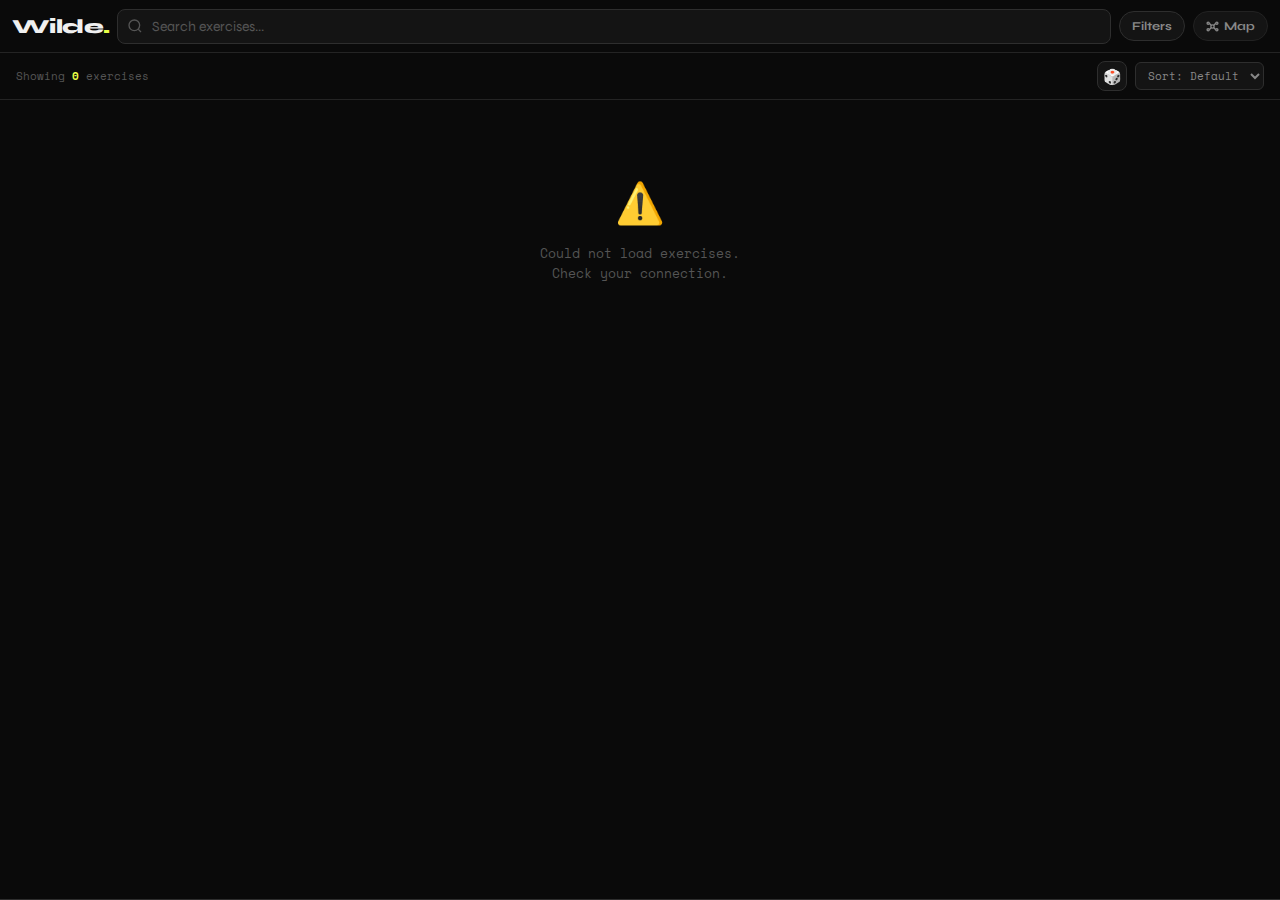
<file: index.html>
<!DOCTYPE html>
<html lang="en">
<head>
<meta charset="UTF-8">
<meta name="viewport" content="width=device-width, initial-scale=1.0, maximum-scale=1.0">
<meta name="apple-mobile-web-app-capable" content="yes">
<meta name="apple-mobile-web-app-status-bar-style" content="black-translucent">
<meta name="apple-mobile-web-app-title" content="Wilde">
<meta name="theme-color" content="#0a0a0a">
<title>Wilde</title>
<link rel="preconnect" href="https://fonts.googleapis.com">
<link href="https://fonts.googleapis.com/css2?family=Space+Mono:wght@400;700&family=Syne:wght@400;600;700;800&display=swap" rel="stylesheet">
<style>
:root {
  --bg: #0a0a0a;
  --surface: #141414;
  --surface2: #1e1e1e;
  --border: #242424;
  --border2: #2e2e2e;
  --text: #f0f0f0;
  --muted: #555;
  --muted2: #888;
  --accent: #e8ff47;
  --heart: #ff4d6d;
}
* { box-sizing: border-box; margin: 0; padding: 0; -webkit-tap-highlight-color: transparent; }
html, body { background: var(--bg); color: var(--text); font-family: 'Syne', sans-serif; min-height: 100vh; }
body { overflow-x: hidden; }

/* BACK TO TOP */
#backToTop {
  position: fixed;
  bottom: 24px;
  right: 16px;
  z-index: 350;
  width: 36px; height: 36px;
  background: var(--surface2);
  border: 1px solid var(--border2);
  border-radius: 10px;
  display: flex; align-items: center; justify-content: center;
  cursor: pointer;
  opacity: 0;
  pointer-events: none;
  transition: opacity 0.2s, transform 0.2s, bottom 0.35s cubic-bezier(0.4,0,0.2,1);
  color: var(--muted2);
}
#backToTop.visible { opacity: 1; pointer-events: auto; }
#backToTop.tray-up { bottom: 170px; }
#backToTop:hover { color: var(--accent); border-color: var(--accent); transform: translateY(-2px); }
#backToTop:active { transform: scale(0.92); }
#backToTop svg { width: 16px; height: 16px; }

/* INSTALL BANNER */
#installBanner { display: none; position: fixed; bottom: 0; left: 0; right: 0; z-index: 9999; background: var(--accent); color: #0a0a0a; padding: 16px 20px; gap: 12px; align-items: center; font-family: 'Space Mono', monospace; font-size: 13px; border-top: 2px solid #0a0a0a; }
#installBanner.show { display: flex; }
#installBanner .bt { flex: 1; line-height: 1.5; }
#installBanner .bt strong { display: block; font-size: 14px; margin-bottom: 2px; }
#installBanner button { background: #0a0a0a; color: var(--accent); border: none; padding: 8px 14px; border-radius: 6px; font-family: 'Space Mono', monospace; font-size: 12px; font-weight: 700; cursor: pointer; white-space: nowrap; }

/* HEADER */
header { position: sticky; top: 0; z-index: 100; background: var(--bg); border-bottom: 1px solid var(--border); padding: 0 12px; }
.header-top { display: flex; align-items: center; height: 52px; gap: 8px; }
.logo { font-family: 'Syne', sans-serif; font-weight: 800; font-size: 20px; letter-spacing: -0.03em; color: var(--text); flex-shrink: 0; cursor: pointer; user-select: none; }
.logo span { color: var(--accent); }

.search-wrap { flex: 1; min-width: 0; position: relative; }
.search-wrap svg { position: absolute; left: 10px; top: 50%; transform: translateY(-50%); color: var(--muted); width: 16px; height: 16px; pointer-events: none; }
#searchInput { width: 100%; background: var(--surface); border: 1px solid var(--border2); border-radius: 8px; padding: 8px 12px 8px 34px; color: var(--text); font-family: 'Syne', sans-serif; font-size: 14px; outline: none; transition: border-color 0.15s; }
#searchInput:focus { border-color: var(--accent); }
#searchInput::placeholder { color: var(--muted); }

/* FILTER TOGGLE PILL */
.filter-toggle-btn { padding: 7px 12px; border-radius: 999px; font-size: 12px; font-weight: 700; cursor: pointer; border: 1.5px solid var(--border2); background: var(--surface); color: var(--muted2); font-family: 'Syne', sans-serif; white-space: nowrap; flex-shrink: 0; transition: all 0.15s; display: flex; align-items: center; gap: 5px; }
.filter-toggle-btn:hover { color: var(--text); border-color: var(--border2); }
.filter-toggle-btn.active { background: var(--surface2); color: var(--text); border-color: var(--accent); }
.filter-toggle-btn .filter-dot { width: 6px; height: 6px; border-radius: 50%; background: var(--accent); display: none; flex-shrink: 0; }
.filter-toggle-btn.has-filters .filter-dot { display: block; }

/* FILTER DRAWER */
#filterDrawer { 
  background: var(--bg); 
  overflow: hidden; 
  max-height: 0; 
  transition: max-height 0.3s cubic-bezier(0.4,0,0.2,1), border-bottom-width 0.3s; 
  border-bottom: 0px solid var(--border);
  position: sticky;
  top: 53px;
  z-index: 99;
}
#filterDrawer.open { max-height: 600px; border-bottom: 1px solid var(--border); }

/* FILTER */
.filter-section { background: var(--bg); }
.filter-label { font-family: 'Space Mono', monospace; font-size: 9px; color: var(--muted); text-transform: uppercase; letter-spacing: 0.1em; padding: 8px 20px 0; }
.filter-row { display: flex; gap: 6px; padding: 8px 16px 10px; flex-wrap: wrap; }
#muscleRow { max-height: 96px; overflow-y: auto; scrollbar-width: none; }
#muscleRow::-webkit-scrollbar { display: none; }
.pill { padding: 5px 14px; border-radius: 999px; font-size: 12px; font-weight: 700; cursor: pointer; border: 1.5px solid var(--border); white-space: nowrap; transition: all 0.15s; background: var(--surface); color: var(--muted2); flex-shrink: 0; }
.pill:hover { color: var(--text); border-color: var(--border2); }
.pill.active { background: var(--accent); color: #0a0a0a; border-color: var(--accent); }
.pill.region-upper.active { background: #60a5fa; border-color: #60a5fa; color: #000; }
.pill.region-core.active { background: #34d399; border-color: #34d399; color: #000; }
.pill.region-lower.active { background: #f472b6; border-color: #f472b6; color: #000; }
.pill.diff-novice.active { background: #4ade80; border-color: #4ade80; color: #000; }
.pill.diff-beginner.active { background: #a3e635; border-color: #a3e635; color: #000; }
.pill.diff-intermediate.active { background: #facc15; border-color: #facc15; color: #000; }
.pill.diff-advanced.active { background: #fb923c; border-color: #fb923c; color: #000; }
.pill.diff-expert.active { background: #f87171; border-color: #f87171; color: #000; }
.pill.diff-master.active { background: #e879f9; border-color: #e879f9; color: #000; }

/* EDIT MODE INDICATOR */
#editModeBar { 
  display: none; 
  position: fixed; 
  top: 0; left: 0; right: 0; 
  z-index: 9998; 
  background: var(--accent); 
  color: #0a0a0a; 
  padding: 6px 16px; 
  font-family: 'Space Mono', monospace; 
  font-size: 11px; 
  font-weight: 700; 
  align-items: center; 
  justify-content: space-between;
  gap: 12px;
}
#editModeBar.show { display: flex; }
#editModeBar .em-label { display: flex; align-items: center; gap: 6px; }
#editModeBar .em-dot { width: 6px; height: 6px; border-radius: 50%; background: #0a0a0a; animation: emPulse 1.2s ease-in-out infinite; }
@keyframes emPulse { 0%,100%{opacity:1} 50%{opacity:0.3} }
#editModeBar .em-exit { background: #0a0a0a; color: var(--accent); border: none; padding: 4px 12px; border-radius: 5px; font-family: 'Space Mono', monospace; font-size: 10px; font-weight: 700; cursor: pointer; white-space: nowrap; }
#editModeBar .em-exit:hover { opacity: 0.8; }

/* FAVORITES PILL */
.pill.fav-pill { display: flex; align-items: center; gap: 5px; }
.pill.fav-pill svg { width: 11px; height: 11px; flex-shrink: 0; }
.pill.fav-pill.active { background: var(--heart); border-color: var(--heart); color: #fff; }
.pill.fav-pill.active svg { fill: #fff; stroke: #fff; }

/* RESULTS BAR */
.results-bar { display: flex; align-items: center; gap: 8px; padding: 8px 16px; border-bottom: 1px solid var(--border); }
.results-count { font-family: 'Space Mono', monospace; font-size: 11px; color: var(--muted); flex: 1; }
.results-count strong { color: var(--accent); }
.sort-select { background: var(--surface); border: 1px solid var(--border2); border-radius: 6px; padding: 4px 8px; color: var(--muted2); font-family: 'Space Mono', monospace; font-size: 11px; outline: none; cursor: pointer; }

/* ROULETTE BUTTON — now lives in results bar */
.roulette-btn { 
  width: 30px; height: 30px;
  display: flex; align-items: center; justify-content: center;
  border-radius: 8px; font-size: 15px; cursor: pointer; 
  border: 1.5px solid var(--border2); background: var(--surface); 
  flex-shrink: 0; transition: all 0.18s; 
  padding: 0; line-height: 1;
}
.roulette-btn:hover { border-color: var(--accent); background: var(--surface2); transform: scale(1.08); }
.roulette-btn:active { transform: scale(0.9); }
@keyframes rouletteSpin { 0%{transform:rotate(0deg) scale(1)} 50%{transform:rotate(360deg) scale(1.2)} 100%{transform:rotate(360deg) scale(1)} }
.roulette-btn.spinning { animation: rouletteSpin 0.45s ease; pointer-events: none; }

/* LIST */
#listContainer { padding: 12px 16px 140px; }

.ex-card { 
  background: var(--surface); 
  border: 1px solid var(--border); 
  border-radius: 10px; 
  margin-bottom: 8px; 
  overflow: hidden; 
  transition: border-color 0.15s; 
  cursor: pointer; 
}
.ex-card.expanded {
  border-color: var(--border2);
  background: #161616;
}

.ex-card-main { 
  display: flex; 
  align-items: flex-start; 
  padding: 12px 14px; 
  gap: 12px; 
}

.muscle-bar { 
  width: 3px; 
  height: 38px; 
  border-radius: 2px; 
  flex-shrink: 0; 
  margin-top: 2px; 
}

.ex-info { flex: 1; min-width: 0; }

.ex-name { 
  font-size: 14px; 
  font-weight: 700; 
  line-height: 1.3; 
  margin-bottom: 4px; 
  display: -webkit-box;
  -webkit-line-clamp: 2;
  -webkit-box-orient: vertical;
  overflow: hidden;
}
.ex-card.expanded .ex-name {
  display: block;
  overflow: visible;
  -webkit-line-clamp: unset;
}

.ex-sub { display: flex; gap: 6px; align-items: center; flex-wrap: wrap; }
.ex-sub .tag { display: inline-flex; align-items: center; justify-content: center; }
.tag { font-family: 'Space Mono', monospace; font-size: 10px; padding: 2px 7px; border-radius: 4px; display: inline-flex; align-items: center; line-height: 1.4; }
.tag-muscle { background: rgba(255,255,255,0.07); color: var(--muted2); }

.tag-diff.novice { background: rgba(74,222,128,0.12); color: #4ade80; }
.tag-diff.beginner { background: rgba(163,230,53,0.12); color: #a3e635; }
.tag-diff.intermediate { background: rgba(250,204,21,0.12); color: #facc15; }
.tag-diff.advanced { background: rgba(251,146,60,0.12); color: #fb923c; }
.tag-diff.expert { background: rgba(248,113,113,0.12); color: #f87171; }
.tag-diff.master { background: rgba(232,121,249,0.12); color: #e879f9; }

.tag-equip { background: rgba(255,255,255,0.04); color: var(--muted); }
.ex-right { display: flex; align-items: center; gap: 6px; flex-shrink: 0; margin-top: 2px; }
.yt-icon { opacity: 0.5; flex-shrink: 0; }
.ex-card.expanded .yt-icon { display: none; }
/* Hide add-session and map btn on collapsed cards; show only when expanded */
.ex-card:not(.expanded) .add-session-btn { display: none; }
.ex-card:not(.expanded) .map-btn { display: none; }
/* Hide chevron entirely */
.chevron { display: none; }
/* MAP BUTTON (on card) */
.map-btn {
  background: none;
  border: none;
  cursor: pointer;
  padding: 4px;
  border-radius: 6px;
  display: flex;
  align-items: center;
  justify-content: center;
  transition: transform 0.15s, color 0.15s;
  flex-shrink: 0;
  color: var(--muted2);
}
.map-btn:hover { transform: scale(1.2); color: var(--accent); }
.map-btn:active { transform: scale(0.9); }
.map-btn svg { width: 16px; height: 16px; }
/* HEART BUTTON */
.heart-btn {
  background: none;
  border: none;
  cursor: pointer;
  padding: 4px;
  border-radius: 6px;
  display: flex;
  align-items: center;
  justify-content: center;
  transition: transform 0.15s;
  flex-shrink: 0;
}
.heart-btn:hover { transform: scale(1.2); }
.heart-btn:active { transform: scale(0.9); }
.heart-btn svg { width: 20px; height: 20px; min-width: 18px; min-height: 18px; transition: all 0.2s; }
.heart-btn.favorited svg { fill: var(--heart); stroke: var(--heart); filter: drop-shadow(0 0 4px rgba(255,77,109,0.5)); }
.heart-btn:not(.favorited) svg { fill: none; stroke: var(--muted2); }
/* Pop animation when favoriting */
@keyframes heartPop {
  0%   { transform: scale(1); }
  40%  { transform: scale(1.35); }
  70%  { transform: scale(0.9); }
  100% { transform: scale(1); }
}
.heart-btn.pop { animation: heartPop 0.35s ease forwards; }

/* DETAIL */
.ex-detail { display: none; padding: 0 14px 14px; border-top: 1px solid var(--border); }
.ex-card.expanded .ex-detail { display: block; }
.detail-grid { display: grid; grid-template-columns: 1fr 1fr; gap: 10px; margin-top: 12px; }
.detail-item label { font-family: 'Space Mono', monospace; font-size: 9px; text-transform: uppercase; letter-spacing: 0.1em; color: var(--muted); display: block; margin-bottom: 3px; }
.detail-item p { font-size: 13px; font-weight: 600; color: var(--text); }
.detail-item.full { grid-column: 1 / -1; }
.detail-item-empty { visibility: hidden; }
.video-btn { margin-top: 12px; display: flex; align-items: center; gap: 8px; background: #ff0000; color: white; padding: 10px 16px; border-radius: 8px; font-family: 'Space Mono', monospace; font-size: 12px; font-weight: 700; cursor: pointer; border: none; width: 100%; justify-content: center; text-decoration: none; transition: background 0.15s; }
.video-btn:hover { background: #cc0000; }
.no-video { margin-top: 10px; font-family: 'Space Mono', monospace; font-size: 11px; color: var(--muted); }

/* MUSCLE DIAGRAM */
.muscle-diagram-wrap {
  grid-column: 1 / -1;
  display: flex;
  gap: 0;
  align-items: flex-start;
  margin-top: 10px;
  padding: 12px 4px 10px;
  border-radius: 10px;
  background: #080808;
  border: 1px solid #1a1a1a;
}
.diagram-col {
  display: flex;
  flex-direction: column;
  align-items: center;
  gap: 6px;
  flex: 1;
  min-width: 0;
}
.diagram-col svg {
  width: 100%;
  max-width: 120px;
  height: auto;
  display: block;
}
.diagram-label {
  font-family: 'Space Mono', monospace;
  font-size: 8px;
  text-transform: uppercase;
  letter-spacing: 0.14em;
  color: #383838;
  text-align: center;
}
/* All polygons default to a very dark, barely-visible grey */
.body-svg polygon {
  fill: #1f1f1f;
  stroke: none;
  transition: fill 0.2s ease, filter 0.2s ease;
}
/* The single active muscle lights up in neon yellow */
.body-svg polygon.hi {
  fill: #e8ff47;
  filter: drop-shadow(0 0 5px rgba(232,255,71,0.5));
}
/* Dim the irrelevant view */
.diagram-col.dim { opacity: 0.18; }
.diagram-divider {
  width: 1px;
  background: #1c1c1c;
  align-self: stretch;
  margin: 6px 0;
  flex-shrink: 0;
}

/* INLINE EDIT FORM (edit mode on cards) */
.edit-mode-card { border-color: rgba(232,255,71,0.2) !important; }
.edit-mode-card .ex-card-main { cursor: pointer; }
.edit-mode-detail { padding: 0 14px 14px; border-top: 1px solid #2a2a0a; }
.inline-edit-grid {
  display: grid;
  grid-template-columns: 1fr 1fr;
  gap: 8px;
  margin-top: 12px;
}
.inline-field { display: flex; flex-direction: column; gap: 3px; }
.inline-field.full { grid-column: 1 / -1; }
.inline-field label {
  font-family: 'Space Mono', monospace;
  font-size: 9px;
  text-transform: uppercase;
  letter-spacing: 0.08em;
  color: var(--muted);
}
.inline-field input, .inline-field select {
  background: #1a1a0d;
  border: 1px solid #333320;
  border-radius: 6px;
  padding: 7px 9px;
  color: var(--text);
  font-family: 'Syne', sans-serif;
  font-size: 13px;
  outline: none;
  transition: border-color 0.15s;
  width: 100%;
}
.inline-field input:focus, .inline-field select:focus { border-color: var(--accent); }
.inline-field select option { background: #1a1a0d; }
.inline-edit-actions {
  display: flex;
  gap: 8px;
  margin-top: 10px;
}
.inline-save-btn {
  flex: 1;
  padding: 9px;
  background: var(--accent);
  color: #0a0a0a;
  border: none;
  border-radius: 7px;
  font-family: 'Space Mono', monospace;
  font-size: 11px;
  font-weight: 700;
  cursor: pointer;
  transition: opacity 0.15s;
}
.inline-save-btn:hover { opacity: 0.85; }
.inline-delete-btn {
  padding: 9px 14px;
  background: rgba(239,68,68,0.1);
  color: #f87171;
  border: 1px solid rgba(239,68,68,0.2);
  border-radius: 7px;
  font-family: 'Space Mono', monospace;
  font-size: 11px;
  cursor: pointer;
  transition: all 0.15s;
}
.inline-delete-btn:hover { background: rgba(239,68,68,0.2); }

/* LOADING */
.loading-state { text-align: center; padding: 60px 20px; color: var(--muted); font-family: 'Space Mono', monospace; font-size: 13px; }
.spinner { width: 32px; height: 32px; border: 3px solid var(--border2); border-top-color: var(--accent); border-radius: 50%; animation: spin 0.8s linear infinite; margin: 0 auto 16px; }
@keyframes spin { to { transform: rotate(360deg); } }
.empty-state { text-align: center; padding: 60px 20px; color: var(--muted); font-family: 'Space Mono', monospace; font-size: 13px; }
.empty-state .big { font-size: 40px; margin-bottom: 12px; }
.load-more-btn { display: block; width: 100%; padding: 14px; background: var(--surface); border: 1px solid var(--border2); border-radius: 10px; color: var(--muted2); font-family: 'Space Mono', monospace; font-size: 12px; cursor: pointer; text-align: center; margin-top: 8px; transition: all 0.15s; }
.load-more-btn:hover { border-color: var(--accent); color: var(--accent); }

/* PIN MODAL */
#pinModal { display: none; position: fixed; inset: 0; z-index: 9000; background: rgba(0,0,0,0.9); backdrop-filter: blur(8px); align-items: center; justify-content: center; }
#pinModal.open { display: flex; }
.pin-box { background: var(--surface); border: 1px solid var(--border2); border-radius: 16px; padding: 32px; width: 300px; text-align: center; }
.pin-box h3 { font-size: 18px; font-weight: 800; margin-bottom: 8px; }
.pin-box p { font-size: 12px; color: var(--muted2); font-family: 'Space Mono', monospace; margin-bottom: 20px; }
.pin-box input { width: 100%; background: var(--surface2); border: 1px solid var(--border2); border-radius: 8px; padding: 12px; color: var(--text); font-family: 'Syne', sans-serif; font-size: 16px; outline: none; text-align: center; letter-spacing: 0.1em; margin-bottom: 12px; transition: border-color 0.15s; }
.pin-box input:focus { border-color: var(--accent); }
.pin-box input.error { border-color: #f87171; animation: shake 0.3s; }
@keyframes shake { 0%,100%{transform:translateX(0)} 25%{transform:translateX(-6px)} 75%{transform:translateX(6px)} }
.pin-btn { width: 100%; padding: 12px; background: var(--accent); color: #0a0a0a; border: none; border-radius: 8px; font-family: 'Syne', sans-serif; font-size: 14px; font-weight: 700; cursor: pointer; margin-bottom: 8px; }
.pin-cancel { background: none; border: none; color: var(--muted2); font-family: 'Space Mono', monospace; font-size: 11px; cursor: pointer; width: 100%; padding: 6px; }

/* EDIT PANEL */
#editPanel { display: none; position: fixed; inset: 0; z-index: 500; background: rgba(0,0,0,0.85); backdrop-filter: blur(4px); overflow-y: auto; padding: 20px; }
#editPanel.open { display: flex; flex-direction: column; align-items: center; }
.edit-panel-inner { background: var(--surface); border: 1px solid var(--border2); border-radius: 16px; width: 100%; max-width: 600px; padding: 24px; margin: auto; }
.edit-panel-header { display: flex; align-items: center; justify-content: space-between; margin-bottom: 20px; }
.edit-panel-header h2 { font-size: 18px; font-weight: 800; }
.edit-panel-header h2 span { color: var(--accent); }
.close-btn { width: 32px; height: 32px; background: var(--surface2); border: 1px solid var(--border2); border-radius: 8px; color: var(--text); cursor: pointer; display: flex; align-items: center; justify-content: center; font-size: 18px; }
.edit-mode-tabs { display: flex; gap: 6px; margin-bottom: 20px; }
.mode-tab { flex: 1; padding: 8px; background: var(--surface2); border: 1px solid var(--border); border-radius: 8px; color: var(--muted2); font-family: 'Space Mono', monospace; font-size: 11px; cursor: pointer; text-align: center; transition: all 0.15s; }
.mode-tab.active { background: var(--accent); color: #0a0a0a; border-color: var(--accent); }
.form-group { margin-bottom: 14px; }
.form-group label { display: block; font-family: 'Space Mono', monospace; font-size: 10px; text-transform: uppercase; letter-spacing: 0.08em; color: var(--muted2); margin-bottom: 5px; }
.form-group input, .form-group select { width: 100%; background: var(--surface2); border: 1px solid var(--border2); border-radius: 8px; padding: 10px 12px; color: var(--text); font-family: 'Syne', sans-serif; font-size: 14px; outline: none; transition: border-color 0.15s; }
.form-group input:focus, .form-group select:focus { border-color: var(--accent); }
.form-group select option { background: var(--surface2); }
.form-row { display: grid; grid-template-columns: 1fr 1fr; gap: 10px; }
.btn-primary { width: 100%; padding: 12px; background: var(--accent); color: #0a0a0a; border: none; border-radius: 8px; font-family: 'Syne', sans-serif; font-size: 14px; font-weight: 700; cursor: pointer; margin-top: 4px; transition: opacity 0.15s; }
.btn-primary:hover { opacity: 0.85; }
.btn-danger { width: 100%; padding: 10px; background: rgba(239,68,68,0.12); color: #f87171; border: 1px solid rgba(239,68,68,0.2); border-radius: 8px; font-family: 'Space Mono', monospace; font-size: 12px; cursor: pointer; margin-top: 8px; transition: all 0.15s; }
.btn-danger:hover { background: rgba(239,68,68,0.2); }
.edit-search-results { max-height: 280px; overflow-y: auto; margin-bottom: 14px; }
.edit-result-item { padding: 10px 12px; border-radius: 8px; background: var(--surface2); margin-bottom: 6px; cursor: pointer; border: 1px solid transparent; transition: all 0.15s; }
.edit-result-item:hover { border-color: var(--accent); }
.edit-result-item .eri-name { font-size: 13px; font-weight: 600; }
.edit-result-item .eri-sub { font-size: 11px; color: var(--muted2); font-family: 'Space Mono', monospace; margin-top: 2px; }

/* TOAST */
.toast { position: fixed; bottom: 80px; left: 50%; transform: translateX(-50%); background: var(--accent); color: #0a0a0a; padding: 10px 20px; border-radius: 8px; font-family: 'Space Mono', monospace; font-size: 12px; font-weight: 700; z-index: 9999; opacity: 0; transition: opacity 0.3s, bottom 0.35s cubic-bezier(0.4,0,0.2,1); pointer-events: none; white-space: nowrap; max-width: calc(100vw - 32px); text-align: center; }
.toast.tray-up { bottom: 180px; }
.toast.show { opacity: 1; }
.toast.heart-toast { background: var(--heart); color: #fff; }
.toast.roulette-toast { pointer-events: auto; cursor: pointer; white-space: normal; word-break: break-word; display: flex; align-items: center; gap: 8px; }
.toast.roulette-toast::after { content: '↓'; font-size: 14px; flex-shrink: 0; }
.toast.roulette-toast:active { filter: brightness(0.9); }

/* SESSION TRAY */
#sessionTray {
  position: fixed;
  bottom: 0; left: 0; right: 0;
  z-index: 400;
  background: #0f0f0f;
  border-top: 1px solid var(--border2);
  padding: 0 16px;
  max-height: 0;
  overflow: hidden;
  transition: max-height 0.35s cubic-bezier(0.4,0,0.2,1), padding 0.35s;
  backdrop-filter: blur(12px);
}
#sessionTray.visible {
  max-height: 320px;
  padding: 14px 16px 20px;
}
.tray-header {
  display: flex;
  align-items: center;
  justify-content: space-between;
  margin-bottom: 10px;
}
.tray-title {
  font-family: 'Space Mono', monospace;
  font-size: 10px;
  text-transform: uppercase;
  letter-spacing: 0.14em;
  color: var(--muted2);
  display: flex;
  align-items: center;
  gap: 8px;
}
.tray-title .tray-count {
  background: var(--accent);
  color: #0a0a0a;
  font-size: 10px;
  font-weight: 700;
  border-radius: 999px;
  padding: 1px 7px;
  font-family: 'Space Mono', monospace;
}
.tray-actions {
  display: flex;
  gap: 6px;
  align-items: center;
}
.tray-share-btn {
  background: var(--accent);
  color: #0a0a0a;
  border: none;
  border-radius: 7px;
  padding: 7px 14px;
  font-family: 'Space Mono', monospace;
  font-size: 11px;
  font-weight: 700;
  cursor: pointer;
  display: flex;
  align-items: center;
  gap: 6px;
  transition: opacity 0.15s, transform 0.15s;
}
.tray-share-btn:hover { opacity: 0.85; }
.tray-share-btn:active { transform: scale(0.96); }
.tray-clear-btn {
  background: none;
  border: 1px solid var(--border2);
  border-radius: 7px;
  color: var(--muted2);
  padding: 7px 10px;
  font-family: 'Space Mono', monospace;
  font-size: 11px;
  cursor: pointer;
  transition: color 0.15s, border-color 0.15s;
}
.tray-clear-btn:hover { color: #f87171; border-color: #f87171; }
.tray-list {
  display: flex;
  flex-direction: column;
  gap: 5px;
  max-height: 200px;
  overflow-y: auto;
  overflow-x: hidden;
  scrollbar-width: none;
  -webkit-overflow-scrolling: touch;
}
.tray-list::-webkit-scrollbar { display: none; }
.tray-item {
  display: flex;
  align-items: center;
  gap: 10px;
  background: var(--surface);
  border: 1px solid var(--border);
  border-radius: 8px;
  padding: 8px 10px;
  animation: traySlideIn 0.22s ease;
  cursor: pointer;
  transition: border-color 0.15s;
  touch-action: manipulation;
  -webkit-tap-highlight-color: rgba(255,255,255,0.05);
  user-select: none;
}
.tray-item:hover { border-color: var(--border2); }
.tray-item:active { background: var(--surface2); }
@keyframes traySlideIn {
  from { opacity: 0; transform: translateY(8px); }
  to   { opacity: 1; transform: translateY(0); }
}
.tray-item-num {
  font-family: 'Space Mono', monospace;
  font-size: 10px;
  color: var(--accent);
  flex-shrink: 0;
  min-width: 16px;
}
.tray-item-name {
  flex: 1;
  font-size: 13px;
  font-weight: 600;
  white-space: nowrap;
  overflow: hidden;
  text-overflow: ellipsis;
}
.tray-item-remove {
  background: none;
  border: none;
  color: var(--muted);
  cursor: pointer;
  padding: 2px 4px;
  border-radius: 4px;
  font-size: 14px;
  line-height: 1;
  transition: color 0.15s;
  flex-shrink: 0;
}
.tray-item-remove:hover { color: #f87171; }

/* ADD TO SESSION BUTTON */
.add-session-btn {
  background: none;
  border: none;
  cursor: pointer;
  padding: 4px;
  border-radius: 6px;
  display: flex;
  align-items: center;
  justify-content: center;
  transition: transform 0.15s;
  flex-shrink: 0;
  color: var(--muted2);
}
.add-session-btn:hover { transform: scale(1.2); color: var(--accent); }
.add-session-btn:active { transform: scale(0.9); }
.add-session-btn svg { width: 18px; height: 18px; transition: all 0.2s; }
.add-session-btn.in-session { color: var(--accent); }
.add-session-btn.in-session svg { filter: drop-shadow(0 0 4px rgba(232,255,71,0.5)); }
@keyframes addPop {
  0%   { transform: scale(1) rotate(0deg); }
  40%  { transform: scale(1.4) rotate(15deg); }
  70%  { transform: scale(0.9) rotate(-5deg); }
  100% { transform: scale(1) rotate(0deg); }
}
.add-session-btn.pop { animation: addPop 0.35s ease forwards; }

/* ── VISUAL EXPLORER ──────────────────────────────────────────────────────── */
#explorerOverlay {
  display: none;
  position: fixed;
  inset: 0;
  z-index: 300;
  background: #050505;
  flex-direction: column;
  overflow: hidden;
}
#explorerOverlay.open { display: flex; }

.explorer-header {
  display: flex;
  align-items: center;
  justify-content: space-between;
  padding: 0 16px;
  height: 56px;
  border-bottom: 1px solid #1a1a1a;
  flex-shrink: 0;
  background: #050505;
  position: relative;
  z-index: 10;
}
.explorer-title {
  font-family: 'Space Mono', monospace;
  font-size: 10px;
  text-transform: uppercase;
  letter-spacing: 0.18em;
  color: #444;
  display: flex;
  align-items: center;
  gap: 8px;
}
.explorer-title::before {
  content: '';
  display: block;
  width: 6px; height: 6px;
  border-radius: 50%;
  background: var(--accent);
  box-shadow: 0 0 8px var(--accent);
  animation: explorerPulse 2s ease-in-out infinite;
}
@keyframes explorerPulse {
  0%, 100% { opacity: 1; box-shadow: 0 0 8px var(--accent); }
  50%       { opacity: 0.4; box-shadow: 0 0 2px var(--accent); }
}
.explorer-back-btn {
  display: flex;
  align-items: center;
  gap: 6px;
  background: none;
  border: 1px solid #222;
  border-radius: 8px;
  color: #666;
  padding: 6px 12px;
  font-family: 'Space Mono', monospace;
  font-size: 11px;
  cursor: pointer;
  transition: color 0.15s, border-color 0.15s;
}
.explorer-back-btn:hover { color: var(--text); border-color: #444; }

.explorer-search-wrap {
  flex: 1;
  max-width: 280px;
  position: relative;
  margin: 0 12px;
}
.explorer-search-wrap svg {
  position: absolute;
  left: 9px;
  top: 50%;
  transform: translateY(-50%);
  color: #444;
  width: 14px; height: 14px;
  pointer-events: none;
}
#explorerSearch {
  width: 100%;
  background: #111;
  border: 1px solid #1e1e1e;
  border-radius: 8px;
  padding: 6px 10px 6px 30px;
  color: var(--text);
  font-family: 'Space Mono', monospace;
  font-size: 11px;
  outline: none;
  transition: border-color 0.15s;
}
#explorerSearch:focus { border-color: #333; }
#explorerSearch::placeholder { color: #333; }

/* CANVAS AREA */
.explorer-canvas {
  flex: 1;
  position: relative;
  overflow: hidden;
  display: flex;
  align-items: center;
  justify-content: center;
}

/* SVG connector lines */
.explorer-lines {
  position: absolute;
  inset: 0;
  width: 100%;
  height: 100%;
  pointer-events: none;
  z-index: 1;
}
.explorer-line {
  stroke: #222;
  stroke-width: 1;
  fill: none;
  stroke-dasharray: 3 7;
  opacity: 0;
  animation: lineReveal 0.5s ease forwards;
}
.explorer-line.regression { stroke: #1e2e28; }
.explorer-line.progression { stroke: #003a5c; }
.explorer-line.variation   { stroke: #3d3200; }
@keyframes lineReveal {
  from { opacity: 0; }
  to   { opacity: 1; }
}

/* NODES */
.explorer-node {
  position: absolute;
  transform: translate(-50%, -50%);
  cursor: pointer;
  z-index: 2;
}

#explorerNodes {
  position: absolute;
  inset: 0;
  pointer-events: none;
}
#explorerNodes .explorer-node {
  pointer-events: auto;
}

/* CENTER NODE */
.center-node {
  width: 170px;
  background: #0d0d0d;
  border: 1.5px solid #282828;
  border-radius: 14px;
  padding: 16px 14px;
  text-align: center;
  box-shadow: 0 0 30px rgba(232,255,71,0.03), 0 0 0 1px rgba(232,255,71,0.05);
  animation: centerAppear 0.4s cubic-bezier(0.34,1.56,0.64,1) forwards;
}
@keyframes centerAppear {
  from { opacity: 0; transform: translate(-50%, -50%) scale(0.75); }
  to   { opacity: 1; transform: translate(-50%, -50%) scale(1); }
}
.center-node .cn-accent-bar {
  height: 2px;
  border-radius: 1px;
  margin: 0 auto 10px;
  width: 32px;
}
.center-node .cn-name {
  font-family: 'Syne', sans-serif;
  font-size: 13px;
  font-weight: 800;
  line-height: 1.35;
  color: var(--text);
  margin-bottom: 8px;
}
.center-node .cn-tags {
  display: flex;
  gap: 4px;
  justify-content: center;
  flex-wrap: wrap;
  margin-bottom: 10px;
}
.center-node .cn-tag {
  font-family: 'Space Mono', monospace;
  font-size: 9px;
  padding: 2px 6px;
  border-radius: 4px;
  background: rgba(255,255,255,0.05);
  color: #666;
  text-transform: uppercase;
  letter-spacing: 0.05em;
}
.center-node .cn-tag.diff-tag { color: inherit; }
.center-node .cn-actions {
  display: flex;
  gap: 6px;
  justify-content: center;
}
.center-node .cn-btn {
  flex: 1;
  padding: 5px 0;
  border-radius: 6px;
  font-family: 'Space Mono', monospace;
  font-size: 9px;
  font-weight: 700;
  cursor: pointer;
  border: none;
  transition: opacity 0.15s;
}
.center-node .cn-btn:hover { opacity: 0.75; }
.center-node .cn-btn.add-btn {
  background: var(--accent);
  color: #0a0a0a;
}
.center-node .cn-btn.add-btn.in-session {
  background: rgba(232,255,71,0.15);
  color: var(--accent);
}
.center-node .cn-btn.fav-btn {
  background: #161616;
  color: #555;
  border: 1px solid #222;
}
.center-node .cn-btn.fav-btn.favorited {
  color: var(--heart);
  border-color: rgba(255,77,109,0.3);
}

/* SATELLITE NODES */
.satellite-node {
  animation: satelliteAppear 0.4s cubic-bezier(0.34,1.56,0.64,1) forwards;
  opacity: 0;
}
@keyframes satelliteAppear {
  from { opacity: 0; transform: translate(-50%, -50%) scale(0.6); }
  to   { opacity: 1; transform: translate(-50%, -50%) scale(1); }
}
.satellite-node:nth-child(2) { animation-delay: 0.05s; }
.satellite-node:nth-child(3) { animation-delay: 0.1s; }
.satellite-node:nth-child(4) { animation-delay: 0.15s; }
.satellite-node:nth-child(5) { animation-delay: 0.2s; }
.satellite-node:nth-child(6) { animation-delay: 0.25s; }
.satellite-node:nth-child(7) { animation-delay: 0.3s; }

.sat-inner {
  width: 110px;
  height: 84px;
  background: #0d0d0d;
  border: 1px solid #1e1e1e;
  border-radius: 10px;
  padding: 9px 9px 7px;
  text-align: center;
  transition: border-color 0.18s, box-shadow 0.18s, transform 0.18s;
  display: flex;
  flex-direction: column;
  align-items: center;
  justify-content: center;
  gap: 3px;
}
.sat-inner:hover {
  border-color: #2e2e2e;
  transform: scale(1.06);
}
.satellite-node.type-regression .sat-inner:hover { border-color: #2a3830; box-shadow: 0 0 14px rgba(100,160,130,0.08); }
.satellite-node.type-progression .sat-inner:hover { border-color: #003a5c; box-shadow: 0 0 14px rgba(0,191,255,0.12); }
.satellite-node.type-variation .sat-inner:hover   { border-color: #3d3200; box-shadow: 0 0 14px rgba(255,215,0,0.12); }

.sat-inner .sat-type-label {
  font-family: 'Space Mono', monospace;
  font-size: 8px;
  text-transform: uppercase;
  letter-spacing: 0.1em;
  margin-bottom: 5px;
}
.type-regression .sat-type-label { color: #5a9e82; }
.type-progression .sat-type-label { color: #00BFFF; }
.type-variation   .sat-type-label { color: #FFD700; }

.sat-inner .sat-name {
  font-family: 'Syne', sans-serif;
  font-size: 11px;
  font-weight: 700;
  line-height: 1.3;
  color: #ccc;
}
.sat-inner .sat-diff {
  font-family: 'Space Mono', monospace;
  font-size: 9px;
  margin-top: 2px;
  color: #444;
  text-transform: uppercase;
  letter-spacing: 0.05em;
}

/* EMPTY SATELLITE PLACEHOLDER */
.sat-empty .sat-inner {
  border-style: dashed;
  border-color: #191919;
}
.sat-empty .sat-name { color: #333; font-style: italic; font-size: 10px; }

/* LEGEND BAR */
.explorer-legend {
  display: flex;
  align-items: center;
  justify-content: center;
  gap: 20px;
  padding: 10px 16px;
  border-top: 1px solid #111;
  flex-shrink: 0;
  background: #050505;
}
.legend-item {
  display: flex;
  align-items: center;
  gap: 6px;
  font-family: 'Space Mono', monospace;
  font-size: 9px;
  text-transform: uppercase;
  letter-spacing: 0.1em;
  color: #333;
}
.legend-dot {
  width: 6px; height: 6px;
  border-radius: 50%;
  flex-shrink: 0;
}

/* EXPLORER SEARCH DROPDOWN */
.explorer-dropdown {
  position: absolute;
  top: calc(100% + 4px);
  left: 0; right: 0;
  background: #111;
  border: 1px solid #222;
  border-radius: 8px;
  overflow: hidden;
  z-index: 20;
  box-shadow: 0 8px 24px rgba(0,0,0,0.6);
  max-height: 220px;
  overflow-y: auto;
}
.explorer-dropdown-item {
  padding: 8px 12px;
  cursor: pointer;
  transition: background 0.1s;
  border-bottom: 1px solid #1a1a1a;
}
.explorer-dropdown-item:last-child { border-bottom: none; }
.explorer-dropdown-item:hover { background: #1a1a1a; }
.explorer-dropdown-item .edi-name { font-size: 12px; font-weight: 600; color: var(--text); }
.explorer-dropdown-item .edi-sub { font-family: 'Space Mono', monospace; font-size: 9px; color: #555; margin-top: 2px; }

/* EXPLORER TOGGLE BUTTON in header */
.explorer-btn {
  padding: 7px 12px;
  border-radius: 999px;
  font-size: 12px;
  font-weight: 700;
  cursor: pointer;
  border: 1.5px solid #222;
  background: var(--surface);
  color: var(--muted2);
  font-family: 'Syne', sans-serif;
  white-space: nowrap;
  flex-shrink: 0;
  transition: all 0.15s;
  display: flex;
  align-items: center;
  gap: 5px;
}
.explorer-btn:hover { color: var(--text); border-color: #444; }
.explorer-btn.active { background: var(--surface2); color: var(--accent); border-color: var(--accent); }

/* ── WHEEL OF GAINS OVERLAY ─────────────────────────────────────────────── */
#wheelOverlay {
  display: none;
  position: fixed;
  inset: 0;
  z-index: 600;
  background: rgba(0,0,0,0.96);
  backdrop-filter: blur(12px);
  flex-direction: column;
  align-items: center;
  justify-content: center;
  gap: 0;
}
#wheelOverlay.open { display: flex; }

.wheel-header {
  position: absolute;
  top: 0; left: 0; right: 0;
  display: flex;
  align-items: center;
  justify-content: space-between;
  padding: 18px 20px;
  border-bottom: 1px solid #181818;
}
.wheel-title {
  font-family: 'Space Mono', monospace;
  font-size: 10px;
  text-transform: uppercase;
  letter-spacing: 0.22em;
  color: #444;
  display: flex;
  align-items: center;
  gap: 8px;
}
.wheel-title-dot {
  width: 6px; height: 6px;
  border-radius: 50%;
  background: var(--accent);
  box-shadow: 0 0 8px var(--accent);
  flex-shrink: 0;
  animation: wdPulse 1.8s ease-in-out infinite;
}
@keyframes wdPulse { 0%,100%{opacity:1;box-shadow:0 0 8px var(--accent)} 50%{opacity:0.3;box-shadow:0 0 2px var(--accent)} }
.wheel-close-btn {
  background: none;
  border: 1px solid #222;
  border-radius: 8px;
  color: #555;
  padding: 6px 12px;
  font-family: 'Space Mono', monospace;
  font-size: 11px;
  cursor: pointer;
  transition: color 0.15s, border-color 0.15s;
}
.wheel-close-btn:hover { color: var(--text); border-color: #444; }

/* SLOT MACHINE DRUM */
.wheel-drum-wrap {
  position: relative;
  width: min(420px, 92vw);
  margin-top: 0;
}

/* Top/bottom fade masks */
.wheel-drum-wrap::before,
.wheel-drum-wrap::after {
  content: '';
  position: absolute;
  left: 0; right: 0;
  height: 80px;
  z-index: 3;
  pointer-events: none;
}
.wheel-drum-wrap::before {
  top: 0;
  background: linear-gradient(to bottom, rgba(0,0,0,0.96), transparent);
}
.wheel-drum-wrap::after {
  bottom: 0;
  background: linear-gradient(to top, rgba(0,0,0,0.96), transparent);
}

/* The selector bracket */
.wheel-selector {
  position: absolute;
  top: 50%;
  left: 0; right: 0;
  transform: translateY(-50%);
  height: 72px;
  border-top: 1px solid rgba(232,255,71,0.25);
  border-bottom: 1px solid rgba(232,255,71,0.25);
  z-index: 2;
  pointer-events: none;
}
.wheel-selector::before,
.wheel-selector::after {
  content: '';
  position: absolute;
  top: 50%; transform: translateY(-50%);
  width: 4px; height: 4px;
  border-radius: 50%;
  background: var(--accent);
  box-shadow: 0 0 8px var(--accent);
}
.wheel-selector::before { left: 12px; }
.wheel-selector::after  { right: 12px; }

/* Scrolling drum */
.wheel-drum {
  height: 360px;
  overflow: hidden;
  position: relative;
}
.wheel-drum-inner {
  display: flex;
  flex-direction: column;
  will-change: transform;
}

/* Each slot row */
.wheel-slot {
  height: 72px;
  display: flex;
  flex-direction: column;
  align-items: center;
  justify-content: center;
  gap: 4px;
  flex-shrink: 0;
  padding: 0 20px;
  text-align: center;
  transition: opacity 0.1s;
}
.wheel-slot-name {
  font-family: 'Syne', sans-serif;
  font-weight: 800;
  font-size: 17px;
  color: #ccc;
  line-height: 1.25;
  white-space: nowrap;
  overflow: hidden;
  text-overflow: ellipsis;
  max-width: 100%;
}
.wheel-slot-diff {
  font-family: 'Space Mono', monospace;
  font-size: 9px;
  text-transform: uppercase;
  letter-spacing: 0.12em;
  color: #444;
}

/* Landed state */
.wheel-slot.landed .wheel-slot-name { color: var(--accent); text-shadow: 0 0 20px rgba(232,255,71,0.4); }
.wheel-slot.landed .wheel-slot-diff { color: #888; }

/* RESULT PANEL (shown after landing) */
.wheel-result {
  display: none;
  flex-direction: column;
  align-items: center;
  gap: 12px;
  margin-top: 24px;
  animation: resultReveal 0.4s cubic-bezier(0.34,1.56,0.64,1) forwards;
}
.wheel-result.show { display: flex; }
@keyframes resultReveal {
  from { opacity:0; transform:translateY(10px) scale(0.95); }
  to   { opacity:1; transform:translateY(0) scale(1); }
}
.wheel-result-label {
  font-family: 'Space Mono', monospace;
  font-size: 9px;
  text-transform: uppercase;
  letter-spacing: 0.18em;
  color: #444;
}
.wheel-result-btns {
  display: flex;
  gap: 10px;
}
.wheel-go-btn {
  padding: 11px 24px;
  background: var(--accent);
  color: #0a0a0a;
  border: none;
  border-radius: 9px;
  font-family: 'Space Mono', monospace;
  font-size: 12px;
  font-weight: 700;
  cursor: pointer;
  transition: opacity 0.15s, transform 0.12s;
  display: flex;
  align-items: center;
  gap: 7px;
}
.wheel-go-btn:hover { opacity: 0.85; }
.wheel-go-btn:active { transform: scale(0.96); }
.wheel-spin-again-btn {
  padding: 11px 18px;
  background: none;
  color: #666;
  border: 1px solid #282828;
  border-radius: 9px;
  font-family: 'Space Mono', monospace;
  font-size: 12px;
  cursor: pointer;
  transition: color 0.15s, border-color 0.15s;
  display: flex;
  align-items: center;
  gap: 7px;
}
.wheel-spin-again-btn:hover { color: var(--text); border-color: #444; }

/* SPIN BUTTON */
.wheel-spin-btn {
  margin-top: 28px;
  padding: 14px 40px;
  background: var(--accent);
  color: #0a0a0a;
  border: none;
  border-radius: 10px;
  font-family: 'Space Mono', monospace;
  font-size: 13px;
  font-weight: 700;
  cursor: pointer;
  letter-spacing: 0.06em;
  transition: opacity 0.15s, transform 0.12s;
  display: flex;
  align-items: center;
  gap: 8px;
}
.wheel-spin-btn:hover { opacity: 0.85; }
.wheel-spin-btn:active { transform: scale(0.96); }
.wheel-spin-btn:disabled { opacity: 0.4; pointer-events: none; }

/* pool size badge */
.wheel-pool-label {
  font-family: 'Space Mono', monospace;
  font-size: 9px;
  text-transform: uppercase;
  letter-spacing: 0.14em;
  color: #333;
  margin-top: 12px;
}
.wheel-pool-label strong { color: #555; }

/* HIGHLIGHT FLASH on card */
@keyframes cardGlowFade {
  0%   { box-shadow: 0 0 0 2px var(--accent), 0 0 24px rgba(232,255,71,0.5); border-color: var(--accent); }
  70%  { box-shadow: 0 0 0 2px rgba(232,255,71,0.4), 0 0 12px rgba(232,255,71,0.2); border-color: rgba(232,255,71,0.4); }
  100% { box-shadow: none; border-color: var(--border); }
}
.ex-card.wheel-highlight { animation: cardGlowFade 2.2s ease forwards; }

@media (max-width: 500px) {
  .wheel-slot-name { font-size: 14px; }
  .wheel-drum-wrap { width: 95vw; }
}
  .logo { font-size: 20px; }
  .detail-grid { grid-template-columns: 1fr; }
  .form-row { grid-template-columns: 1fr; }
  .center-node { width: 140px; padding: 12px 10px; }
  .sat-inner { width: 96px; height: 76px; }
  .explorer-search-wrap { display: none; }
}
::-webkit-scrollbar { width: 4px; height: 4px; }
::-webkit-scrollbar-track { background: transparent; }
::-webkit-scrollbar-thumb { background: var(--border2); border-radius: 2px; }
</style>
</head>
<body>

<div id="installBanner">
  <div class="bt">
    <strong>Add to Home Screen</strong>
    iOS: tap Share then "Add to Home Screen" · Android: tap menu then "Add to Home Screen"
  </div>
  <button onclick="dismissBanner()">Got it</button>
</div>

<button id="backToTop" onclick="window.scrollTo({top:0,behavior:'smooth'})" title="Back to top">
  <svg viewBox="0 0 24 24" fill="none" stroke="currentColor" stroke-width="2.5"><polyline points="18 15 12 9 6 15"/></svg>
</button>

<div class="toast" id="toast"></div>

<div id="editModeBar">
  <div class="em-label">
    <div class="em-dot"></div>
    EDIT MODE ACTIVE
  </div>
  <button class="em-exit" onclick="exitEditMode()">✕ Exit Edit Mode</button>
</div>

<header>
  <div class="header-top">
    <div class="logo" id="logoBtn">Wilde<span>.</span></div>
    <div class="search-wrap">
      <svg viewBox="0 0 24 24" fill="none" stroke="currentColor" stroke-width="2"><circle cx="11" cy="11" r="8"/><path d="m21 21-4.35-4.35"/></svg>
      <input type="search" id="searchInput" placeholder="Search exercises..." autocomplete="off" autocorrect="off" spellcheck="false">
    </div>
    <button class="filter-toggle-btn" id="filterToggleBtn" onclick="toggleFilterDrawer()" title="Toggle filters">
      <span class="filter-dot"></span>
      Filters
    </button>
    <button class="explorer-btn" id="explorerBtn" onclick="openExplorer()" title="Visual Explorer">
      <svg width="13" height="13" viewBox="0 0 24 24" fill="none" stroke="currentColor" stroke-width="2.5"><circle cx="12" cy="12" r="3"/><circle cx="4" cy="6" r="2"/><circle cx="20" cy="6" r="2"/><circle cx="4" cy="18" r="2"/><circle cx="20" cy="18" r="2"/><line x1="6" y1="6" x2="10" y2="10"/><line x1="18" y1="6" x2="14" y2="10"/><line x1="6" y1="18" x2="10" y2="14"/><line x1="18" y1="18" x2="14" y2="14"/></svg>
      Map
    </button>
  </div>
</header>

<div id="filterDrawer">
  <div class="filter-section">
    <div class="filter-label">Region</div>
    <div class="filter-row" id="regionRow">
      <div class="pill active" onclick="setRegion('all',this)">All</div>
      <div class="pill region-upper" onclick="setRegion('upper',this)">Upper Body</div>
      <div class="pill region-core" onclick="setRegion('core',this)">Core</div>
      <div class="pill region-lower" onclick="setRegion('lower',this)">Lower Body</div>
    </div>
    <div class="filter-label">Muscle</div>
    <div class="filter-row" id="muscleRow"></div>
    <div class="filter-label">Difficulty</div>
    <div class="filter-row" id="diffRow">
      <div class="pill active" onclick="setDiff('all',this)">All</div>
      <div class="pill diff-novice" onclick="setDiff('Novice',this)">Novice</div>
      <div class="pill diff-beginner" onclick="setDiff('Beginner',this)">Beginner</div>
      <div class="pill diff-intermediate" onclick="setDiff('Intermediate',this)">Intermediate</div>
      <div class="pill diff-advanced" onclick="setDiff('Advanced',this)">Advanced</div>
      <div class="pill diff-expert" onclick="setDiff('Expert',this)">Expert</div>
      <div class="pill diff-master" onclick="setDiff('Master',this)">Master</div>
    </div>
    <div class="filter-label">Saved</div>
    <div class="filter-row" id="favRow">
      <div class="pill fav-pill" id="favPill" onclick="toggleFavFilter(this)">
        <svg viewBox="0 0 24 24" stroke="currentColor" stroke-width="2.5" fill="none">
          <path d="M20.84 4.61a5.5 5.5 0 0 0-7.78 0L12 5.67l-1.06-1.06a5.5 5.5 0 0 0-7.78 7.78l1.06 1.06L12 21.23l7.78-7.78 1.06-1.06a5.5 5.5 0 0 0 0-7.78z"/>
        </svg>
        Favorites
      </div>
    </div>
  </div>
</div>

<div class="results-bar">
  <div class="results-count">Showing <strong id="countDisplay">0</strong> exercises</div>
  <button class="roulette-btn" id="rouletteBtn" onclick="exerciseRoulette()" title="Pick a random exercise">🎲</button>
  <select class="sort-select" id="sortSelect" onchange="render()">
    <option value="default">Sort: Default</option>
    <option value="az">A → Z</option>
    <option value="za">Z → A</option>
    <option value="diff-asc">Easiest first</option>
    <option value="diff-desc">Hardest first</option>
  </select>
</div>

<div id="listContainer">
  <div class="loading-state"><div class="spinner"></div>Loading exercises...</div>
</div>

<!-- PIN MODAL -->
<div id="pinModal">
  <div class="pin-box">
    <h3>Enter Password</h3>
    <p>This area is restricted</p>
    <input type="password" id="pinInput" placeholder="Password" onkeydown="if(event.key==='Enter')checkPin()">
    <button class="pin-btn" onclick="checkPin()">Unlock</button>
    <button class="pin-cancel" onclick="closePinModal()">Cancel</button>
  </div>
</div>

<!-- EDIT PANEL -->
<div id="editPanel">
  <div class="edit-panel-inner">
    <div class="edit-panel-header">
      <h2>Edit <span>Mode</span></h2>
      <button class="close-btn" onclick="closeEdit()">×</button>
    </div>
    <div class="edit-mode-tabs">
      <div class="mode-tab active" onclick="switchEditTab('add',this)">+ Add New</div>
      <div class="mode-tab" onclick="switchEditTab('edit',this)">Edit</div>
      <div class="mode-tab" onclick="switchEditTab('delete',this)">Delete</div>
    </div>
    <div id="editTabContent"></div>
  </div>
</div>

<!-- VISUAL EXPLORER OVERLAY -->
<div id="explorerOverlay">
  <div class="explorer-header">
    <button class="explorer-back-btn" onclick="closeExplorer()">
      <svg width="14" height="14" viewBox="0 0 24 24" fill="none" stroke="currentColor" stroke-width="2.5"><path d="M19 12H5M12 5l-7 7 7 7"/></svg>
      Back
    </button>
    <div class="explorer-search-wrap">
      <svg viewBox="0 0 24 24" fill="none" stroke="currentColor" stroke-width="2"><circle cx="11" cy="11" r="8"/><path d="m21 21-4.35-4.35"/></svg>
      <input type="search" id="explorerSearch" placeholder="Jump to exercise..." autocomplete="off" spellcheck="false">
      <div class="explorer-dropdown" id="explorerDropdown" style="display:none"></div>
    </div>
    <div class="explorer-title">Visual Map</div>
  </div>

  <div class="explorer-canvas" id="explorerCanvas">
    <svg class="explorer-lines" id="explorerLines"></svg>
    <div id="explorerNodes"></div>
  </div>

  <div class="explorer-legend">
    <div class="legend-item"><div class="legend-dot" style="background:#5a9e82"></div>Regression</div>
    <div class="legend-item"><div class="legend-dot" style="background:#00BFFF"></div>Progression</div>
    <div class="legend-item"><div class="legend-dot" style="background:#FFD700"></div>Variation</div>
  </div>
</div>

<!-- WHEEL OF GAINS OVERLAY -->
<div id="wheelOverlay">
  <div class="wheel-header">
    <div class="wheel-title">
      <div class="wheel-title-dot"></div>
      The Wheel of Gains
    </div>
    <button class="wheel-close-btn" onclick="closeWheel()">✕ Close</button>
  </div>

  <div class="wheel-drum-wrap">
    <div class="wheel-selector"></div>
    <div class="wheel-drum" id="wheelDrum">
      <div class="wheel-drum-inner" id="wheelDrumInner"></div>
    </div>
  </div>

  <button class="wheel-spin-btn" id="wheelSpinBtn" onclick="spinWheel()">
    <svg width="14" height="14" viewBox="0 0 24 24" fill="none" stroke="currentColor" stroke-width="2.5"><polyline points="23 4 23 10 17 10"/><path d="M20.49 15a9 9 0 1 1-2.12-9.36L23 10"/></svg>
    SPIN
  </button>

  <div class="wheel-result" id="wheelResult">
    <div class="wheel-result-label">Your exercise awaits —</div>
    <div class="wheel-result-btns">
      <button class="wheel-go-btn" id="wheelGoBtn" onclick="wheelGo()">
        <svg width="13" height="13" viewBox="0 0 24 24" fill="none" stroke="currentColor" stroke-width="2.5"><circle cx="11" cy="11" r="8"/><path d="m21 21-4.35-4.35"/></svg>
        Go to Exercise
      </button>
      <button class="wheel-spin-again-btn" onclick="wheelSpinAgain()">
        <svg width="13" height="13" viewBox="0 0 24 24" fill="none" stroke="currentColor" stroke-width="2.5"><polyline points="23 4 23 10 17 10"/><path d="M20.49 15a9 9 0 1 1-2.12-9.36L23 10"/></svg>
        Spin Again
      </button>
    </div>
  </div>

  <div class="wheel-pool-label" id="wheelPoolLabel"></div>
</div>

<!-- SESSION TRAY -->
<div id="sessionTray">
  <div class="tray-header">
    <div class="tray-title">
      Session
      <span class="tray-count" id="trayCount">0</span>
    </div>
    <div class="tray-actions">
      <button class="tray-clear-btn" onclick="clearSession()">Clear</button>
      <button class="tray-share-btn" onclick="shareSession()">
        <svg width="13" height="13" viewBox="0 0 24 24" fill="none" stroke="currentColor" stroke-width="2.5"><path d="M4 12v8a2 2 0 0 0 2 2h12a2 2 0 0 0 2-2v-8"/><polyline points="16 6 12 2 8 6"/><line x1="12" y1="2" x2="12" y2="15"/></svg>
        Share
      </button>
    </div>
  </div>
  <div class="tray-list" id="trayList"></div>
</div>

<script>
const SUPABASE_URL = 'https://spwoicclxqoxqkfkmcrw.supabase.co';
const SUPABASE_KEY = 'eyJhbGciOiJIUzI1NiIsInR5cCI6IkpXVCJ9.eyJpc3MiOiJzdXBhYmFzZSIsInJlZiI6InNwd29pY2NseHFveHFrZmttY3J3Iiwicm9sZSI6ImFub24iLCJpYXQiOjE3NzE2MzIzNDMsImV4cCI6MjA4NzIwODM0M30.QhrV6CqGMVpCu_ySygeATvF_hvGoGmgYzbocp9A-qX0';
const PASSWORD = 'Wilde';

// ── Anonymous user identity ──────────────────────────────────────────────────
// A random UUID is generated on first visit and persisted in localStorage.
// This scopes favorites to the device without requiring any login.
function getOrCreateUserId() {
  let uid = localStorage.getItem('wilde_uid');
  if (!uid) {
    uid = crypto.randomUUID ? crypto.randomUUID() : 'uid-' + Math.random().toString(36).slice(2) + Date.now();
    localStorage.setItem('wilde_uid', uid);
  }
  return uid;
}
const USER_ID = getOrCreateUserId();

const MUSCLE_REGIONS = {
  upper: ['Chest','Back','Shoulders','Trapezius','Biceps','Triceps','Forearms'],
  core:  ['Core'],
  lower: ['Quads','Hamstrings','Glutes','Calves','Hip Flexors','Abductors','Adductors','Shins'],
};
const MUSCLE_COLORS = {
  Chest:'#60a5fa', Back:'#3b82f6', Shoulders:'#93c5fd', Trapezius:'#7dd3fc',
  Biceps:'#a5b4fc', Triceps:'#818cf8', Forearms:'#c4b5fd', Core:'#34d399',
  Quads:'#f472b6', Hamstrings:'#fb7185', Glutes:'#f43f5e', Calves:'#fda4af',
  'Hip Flexors':'#fb923c', Abductors:'#fbbf24', Adductors:'#f59e0b', Shins:'#facc15',
};
const DIFF_ORDER = ['Novice','Beginner','Intermediate','Advanced','Expert','Master','Legendary','Grand Master'];
const MUSCLES_LIST = ['Abductors','Adductors','Back','Biceps','Calves','Chest','Core','Forearms','Glutes','Hamstrings','Hip Flexors','Quads','Shins','Shoulders','Trapezius','Triceps'];
const DIFFS_LIST = ['Novice','Beginner','Intermediate','Advanced','Expert','Master','Legendary','Grand Master'];

async function sbFetch(path, opts={}) {
  const res = await fetch(SUPABASE_URL + '/rest/v1/' + path, {
    ...opts,
    headers: {
      'apikey': SUPABASE_KEY,
      'Authorization': 'Bearer ' + SUPABASE_KEY,
      'Content-Type': 'application/json',
      'Prefer': opts.prefer || 'return=minimal',
      ...(opts.headers||{})
    }
  });
  if (opts.returnData) return res.json();
  return res;
}

let exercises = [];
let favoriteIds = new Set();   // exercise IDs that are favorited by this user
let sessionList = [];          // workout stacking: array of {id, name, video}
let currentRegion = 'all';
let currentMuscle = 'all';
let currentDiff = 'all';
let currentSearch = '';
let showFavoritesOnly = false;
let displayCount = 40;
let expandedId = null;
let logoTaps = 0;
let logoTimer = null;
let filterDrawerOpen = false;

// FILTER DRAWER
function toggleFilterDrawer() {
  filterDrawerOpen = !filterDrawerOpen;
  const drawer = document.getElementById('filterDrawer');
  const btn = document.getElementById('filterToggleBtn');
  drawer.classList.toggle('open', filterDrawerOpen);
  btn.classList.toggle('active', filterDrawerOpen);
}

function updateFilterToggleState() {
  const btn = document.getElementById('filterToggleBtn');
  if (!btn) return;
  const hasActive = currentRegion !== 'all' || currentMuscle !== 'all' || currentDiff !== 'all' || showFavoritesOnly;
  btn.classList.toggle('has-filters', hasActive);
}

// ── Load all exercises from Supabase (paginated) ─────────────────────────────
async function loadExercises() {
  try {
    let all = [];
    let from = 0;
    const pageSize = 1000;
    while (true) {
      const res = await fetch(SUPABASE_URL + '/rest/v1/exercises?select=*&order=id.asc&limit=' + pageSize + '&offset=' + from, {
        headers: { 'apikey': SUPABASE_KEY, 'Authorization': 'Bearer ' + SUPABASE_KEY, 'Prefer': 'count=none' }
      });
      const batch = await res.json();
      if (!batch || batch.length === 0) break;
      all = all.concat(batch);
      if (batch.length < pageSize) break;
      from += pageSize;
    }
    exercises = all;
    // Randomize default order on every load for fresh discovery
    exercises = exercises.sort(() => Math.random() - 0.5);
    buildMusclePills('all');
    // Load favorites in parallel, then render once both are done
    await loadFavorites();
    render();
  } catch(e) {
    document.getElementById('listContainer').innerHTML = '<div class="empty-state"><div class="big">⚠️</div>Could not load exercises.<br>Check your connection.</div>';
  }
}

// ── Favorites: load ──────────────────────────────────────────────────────────
async function loadFavorites() {
  try {
    const res = await fetch(
      `${SUPABASE_URL}/rest/v1/favorites?select=exercise_id&user_id=eq.${encodeURIComponent(USER_ID)}`,
      { headers: { 'apikey': SUPABASE_KEY, 'Authorization': 'Bearer ' + SUPABASE_KEY } }
    );
    const rows = await res.json();
    favoriteIds = new Set((rows || []).map(r => r.exercise_id));
  } catch(e) {
    // Silently fail — favorites just won't show on this load
    favoriteIds = new Set();
  }
}

// ── Favorites: toggle ────────────────────────────────────────────────────────
async function toggleFavorite(exerciseId, event) {
  // Stop the click from also toggling the card expand
  event.stopPropagation();

  const isFav = favoriteIds.has(exerciseId);

  // Optimistic UI update
  if (isFav) {
    favoriteIds.delete(exerciseId);
  } else {
    favoriteIds.add(exerciseId);
  }

  // Animate the button immediately
  const btn = event.currentTarget;
  btn.classList.toggle('favorited', !isFav);
  btn.classList.add('pop');
  btn.addEventListener('animationend', () => btn.classList.remove('pop'), { once: true });

  // Show toast
  showToast(isFav ? 'Removed from favorites' : '♥ Added to favorites', isFav ? false : true);

  // If we're viewing favorites-only and un-favoriting, re-render to remove the card
  if (showFavoritesOnly && isFav) render();

  // Sync to Supabase
  try {
    if (isFav) {
      await sbFetch(
        `favorites?user_id=eq.${encodeURIComponent(USER_ID)}&exercise_id=eq.${exerciseId}`,
        { method: 'DELETE' }
      );
    } else {
      await sbFetch('favorites', {
        method: 'POST',
        body: JSON.stringify({ user_id: USER_ID, exercise_id: exerciseId }),
        prefer: 'return=minimal'
      });
    }
  } catch(e) {
    // Rollback optimistic update on error
    if (isFav) favoriteIds.add(exerciseId); else favoriteIds.delete(exerciseId);
    btn.classList.toggle('favorited', isFav);
    showToast('Error saving — try again');
  }
}

// ── Favorites: filter pill toggle ────────────────────────────────────────────
function toggleFavFilter(el) {
  showFavoritesOnly = !showFavoritesOnly;
  el.classList.toggle('active', showFavoritesOnly);
  displayCount = 40;
  updateFilterToggleState();
  render();
}

// INSTALL BANNER
function dismissBanner() {
  document.getElementById('installBanner').classList.remove('show');
  localStorage.setItem('wilde_banner','1');
}
if (!localStorage.getItem('wilde_banner')) {
  setTimeout(()=>document.getElementById('installBanner').classList.add('show'), 2000);
}

// LOGO TAP (5 taps = password prompt)
document.getElementById('logoBtn').addEventListener('click', () => {
  logoTaps++;
  clearTimeout(logoTimer);
  if (logoTaps >= 5) { logoTaps = 0; openPinModal(); return; }
  logoTimer = setTimeout(()=>{ logoTaps = 0; }, 1500);
});

// PIN MODAL
function openPinModal() {
  document.getElementById('pinModal').classList.add('open');
  setTimeout(()=>document.getElementById('pinInput').focus(), 100);
}
function closePinModal() {
  document.getElementById('pinModal').classList.remove('open');
  document.getElementById('pinInput').value = '';
}
function checkPin() {
  const val = document.getElementById('pinInput').value;
  if (val === PASSWORD) {
    closePinModal();
    openEdit();
  } else {
    const inp = document.getElementById('pinInput');
    inp.classList.add('error');
    inp.value = '';
    setTimeout(()=>inp.classList.remove('error'), 400);
  }
}

// MUSCLE PILLS
function buildMusclePills(region) {
  const row = document.getElementById('muscleRow');
  let muscles = MUSCLES_LIST;
  if (region !== 'all') muscles = muscles.filter(m => MUSCLE_REGIONS[region]?.includes(m));
  row.innerHTML = `<div class="pill active" onclick="setMuscle('all',this)">All</div>` +
    muscles.map(m=>`<div class="pill" onclick="setMuscle('${m}',this)">${m}</div>`).join('');
}

// FILTERS
function setRegion(r, el) {
  currentRegion = r; currentMuscle = 'all'; displayCount = 40;
  document.querySelectorAll('#regionRow .pill').forEach(p=>p.classList.remove('active')); el.classList.add('active');
  buildMusclePills(r); updateFilterToggleState(); render();
}
function setMuscle(m, el) {
  currentMuscle = m; displayCount = 40;
  document.querySelectorAll('#muscleRow .pill').forEach(p=>p.classList.remove('active')); el.classList.add('active'); updateFilterToggleState(); render();
}
function setDiff(d, el) {
  currentDiff = d; displayCount = 40;
  document.querySelectorAll('#diffRow .pill').forEach(p=>p.classList.remove('active')); el.classList.add('active'); updateFilterToggleState(); render();
}
document.getElementById('searchInput').addEventListener('input', e => {
  currentSearch = e.target.value.trim().toLowerCase(); displayCount = 40; render();
});

// FILTER + SORT
function getFiltered() {
  let list = exercises;
  if (showFavoritesOnly) list = list.filter(e => favoriteIds.has(e.id));
  if (currentRegion !== 'all') list = list.filter(e => MUSCLE_REGIONS[currentRegion]?.includes(e.m));
  if (currentMuscle !== 'all') list = list.filter(e => e.m === currentMuscle);
  if (currentDiff !== 'all') list = list.filter(e => e.d === currentDiff);
  if (currentSearch) list = list.filter(e =>
    (e.n||'').toLowerCase().includes(currentSearch) ||
    (e.m||'').toLowerCase().includes(currentSearch) ||
    (e.s||'').toLowerCase().includes(currentSearch) ||
    (e.e||'').toLowerCase().includes(currentSearch) ||
    (e.mv||'').toLowerCase().includes(currentSearch)
  );
  const sort = document.getElementById('sortSelect').value;
  if (sort==='az') list = [...list].sort((a,b)=>(a.n||'').localeCompare(b.n||''));
  if (sort==='za') list = [...list].sort((a,b)=>(b.n||'').localeCompare(a.n||''));
  if (sort==='diff-asc') list = [...list].sort((a,b)=>DIFF_ORDER.indexOf(a.d)-DIFF_ORDER.indexOf(b.d));
  if (sort==='diff-desc') list = [...list].sort((a,b)=>DIFF_ORDER.indexOf(b.d)-DIFF_ORDER.indexOf(a.d));
  return list;
}

// RENDER
function render() {
  const filtered = getFiltered();
  const shown = filtered.slice(0, displayCount);
  document.getElementById('countDisplay').textContent = filtered.length.toLocaleString();
  const container = document.getElementById('listContainer');
  if (filtered.length === 0) {
    const emptyMsg = showFavoritesOnly
      ? `<div class="empty-state"><div class="big">♡</div>No favorites yet.<br>Tap the heart on any exercise to save it.</div>`
      : `<div class="empty-state"><div class="big">🔍</div>No exercises found.</div>`;
    container.innerHTML = emptyMsg;
    return;
  }
  container.innerHTML = shown.map(ex => renderCard(ex)).join('') +
    (filtered.length > displayCount ? `<button class="load-more-btn" onclick="loadMore()">${filtered.length - displayCount} more exercises — tap to load</button>` : '');
}

// Heart SVG helper
function heartSVG() {
  return `<svg viewBox="0 0 24 24" stroke="currentColor" stroke-width="2.5" fill="none" xmlns="http://www.w3.org/2000/svg">
    <path d="M20.84 4.61a5.5 5.5 0 0 0-7.78 0L12 5.67l-1.06-1.06a5.5 5.5 0 0 0-7.78 7.78l1.06 1.06L12 21.23l7.78-7.78 1.06-1.06a5.5 5.5 0 0 0 0-7.78z"/>
  </svg>`;
}

// ── Anatomical Muscle Diagram ─────────────────────────────────────────────────
// Polygon data sourced from react-body-highlighter (MIT licence, GV79 / HichamELBSI).
// viewBox "0 0 100 200". Each entry: { slugs: [...db-values], points: [...polygon-point-strings] }
// slugs are the Supabase `m` values that map to this muscle group.
// We mark every polygon whose slugs include `primaryMuscle` with class "hi".

const FRONT_MUSCLES = [
  { slugs: ['Chest'],     points: ['51.8367347 41.6326531 51.0204082 55.1020408 57.9591837 57.9591837 67.755102 55.5102041 70.6122449 47.3469388 62.0408163 41.6326531','29.7959184 46.5306122 31.4285714 55.5102041 40.8163265 57.9591837 48.1632653 55.1020408 47.755102 42.0408163 37.5510204 42.0408163'] },
  { slugs: ['Core'],      points: ['56.3265306 59.1836735 57.9591837 64.0816327 58.3673469 77.9591837 58.3673469 92.6530612 56.3265306 98.3673469 55.1020408 104.081633 51.4285714 107.755102 51.0204082 84.4897959 50.6122449 67.3469388 51.0204082 57.1428571','43.6734694 58.7755102 48.5714286 57.1428571 48.9795918 67.3469388 48.5714286 84.4897959 48.1632653 107.346939 44.4897959 103.673469 40.8163265 91.4285714 40.8163265 78.3673469 41.2244898 64.4897959','68.5714286 63.2653061 67.3469388 57.1428571 58.7755102 59.5918367 60 64.0816327 60.4081633 83.2653061 65.7142857 78.7755102 66.5306122 69.7959184','33.877551 78.3673469 33.0612245 71.8367347 31.0204082 63.2653061 32.244898 57.1428571 40.8163265 59.1836735 39.1836735 63.2653061 39.1836735 83.6734694'] },
  { slugs: ['Biceps'],    points: ['16.7346939 68.1632653 17.9591837 71.4285714 22.8571429 66.122449 28.9795918 53.877551 27.755102 49.3877551 20.4081633 55.9183673','71.4285714 49.3877551 70.2040816 54.6938776 76.3265306 66.122449 81.6326531 71.8367347 82.8571429 68.9795918 78.7755102 55.5102041'] },
  { slugs: ['Triceps'],   points: ['69.3877551 55.5102041 69.3877551 61.6326531 75.9183673 72.6530612 77.5510204 70.2040816 75.5102041 67.3469388','22.4489796 69.3877551 29.7959184 55.5102041 29.7959184 60.8163265 22.8571429 73.0612245'] },
  { slugs: ['Forearms'],  points: ['6.12244898 88.5714286 10.2040816 75.1020408 14.6938776 70.2040816 16.3265306 74.2857143 19.1836735 73.4693878 4.48979592 97.5510204 0 100','84.4897959 69.7959184 83.2653061 73.4693878 80 73.0612245 95.1020408 98.3673469 100 100.408163 93.4693878 89.3877551 89.7959184 76.3265306','77.5510204 72.244898 77.5510204 77.5510204 80.4081633 84.0816327 85.3061224 89.7959184 92.244898 101.22449 94.6938776 99.5918367','6.93877551 101.22449 13.4693878 90.6122449 18.7755102 84.0816327 21.6326531 77.1428571 21.2244898 71.8367347 4.89795918 98.7755102'] },
  { slugs: ['Shoulders'], points: ['78.3673469 53.0612245 79.5918367 47.755102 79.1836735 41.2244898 75.9183673 37.9591837 71.0204082 36.3265306 72.244898 42.8571429 71.4285714 47.3469388','28.1632653 47.3469388 21.2244898 53.0612245 20 47.755102 20.4081633 40.8163265 24.4897959 37.1428571 28.5714286 37.1428571 26.9387755 43.2653061'] },
  { slugs: ['Quads'],     points: ['34.6938776 98.7755102 37.1428571 108.163265 37.1428571 127.755102 34.2857143 137.142857 31.0204082 132.653061 29.3877551 120 28.1632653 111.428571 29.3877551 100.816327 32.244898 94.6938776','63.2653061 105.714286 64.4897959 100 66.9387755 94.6938776 70.2040816 101.22449 71.0204082 111.836735 68.1632653 133.061224 65.3061224 137.55102 62.4489796 128.571429 62.0408163 111.428571','38.7755102 129.387755 38.3673469 112.244898 41.2244898 118.367347 44.4897959 129.387755 42.8571429 135.102041 40 146.122449 36.3265306 146.530612 35.5102041 140','59.5918367 145.714286 55.5102041 128.979592 60.8163265 113.877551 61.2244898 130.204082 64.0816327 139.591837 62.8571429 146.530612','32.6530612 138.367347 26.5306122 145.714286 25.7142857 136.734694 25.7142857 127.346939 26.9387755 114.285714 29.3877551 133.469388','71.8367347 113.061224 73.877551 124.081633 73.877551 140.408163 72.6530612 145.714286 66.5306122 138.367347 70.2040816 133.469388'] },
  { slugs: ['Adductors'], points: ['52.6530612 110.204082 54.2857143 124.897959 60 110.204082 62.0408163 100 64.8979592 94.2857143 60 92.6530612 56.7346939 104.489796','47.755102 110.612245 44.8979592 125.306122 42.0408163 115.918367 40.4081633 113.061224 39.5918367 107.346939 37.9591837 102.44898 34.6938776 93.877551 39.5918367 92.244898 41.6326531 99.1836735 43.6734694 105.306122'] },
  { slugs: ['Calves'],    points: ['71.4285714 160.408163 73.4693878 153.469388 76.7346939 161.22449 79.5918367 167.755102 78.3673469 187.755102 79.5918367 195.510204 74.6938776 195.510204','24.8979592 194.693878 27.755102 164.897959 28.1632653 160.408163 26.122449 154.285714 24.8979592 157.55102 22.4489796 161.632653 20.8163265 167.755102 22.0408163 188.163265 20.8163265 195.510204','72.6530612 195.102041 69.7959184 159.183673 65.3061224 158.367347 64.0816327 162.44898 64.0816327 165.306122 65.7142857 177.142857','35.5102041 158.367347 35.9183673 162.44898 35.9183673 166.938776 35.1020408 172.244898 35.1020408 176.734694 32.244898 182.040816 30.6122449 187.346939 26.9387755 194.693878 27.3469388 187.755102 28.1632653 180.408163 28.5714286 175.510204 28.9795918 169.795918 29.7959184 164.081633 30.2040816 158.77551'] },
  // Abductors: outer-thigh polygons from anterior data (Abductors slug = 'abductors')
  { slugs: ['Abductors'], points: ['52.6530612 110.204082 54.2857143 124.897959 60 110.204082 62.0408163 100 64.8979592 94.2857143 60 92.6530612 56.7346939 104.489796','47.755102 110.612245 44.8979592 125.306122 42.0408163 115.918367 40.4081633 113.061224 39.5918367 107.346939 37.9591837 102.44898 34.6938776 93.877551 39.5918367 92.244898 41.6326531 99.1836735 43.6734694 105.306122'] },
  // Hip Flexors share the abductor / upper-quad region — re-use the front-deltoid neck/hip area
  { slugs: ['Hip Flexors'], points: ['51.0204082 107.755102 51.0204082 84.4897959 50.6122449 67.3469388 51.0204082 57.1428571 48.5714286 57.1428571 48.9795918 67.3469388 48.5714286 84.4897959 48.1632653 107.346939'] },
  // Shins: the tibialis anterior area, between knee and ankle on the front
  { slugs: ['Shins'],     points: ['35.5102041 158.367347 35.9183673 162.44898 35.9183673 166.938776 35.1020408 172.244898 35.1020408 176.734694 32.244898 182.040816 30.6122449 187.346939 26.9387755 194.693878 27.3469388 187.755102 28.1632653 180.408163 28.5714286 175.510204 28.9795918 169.795918 29.7959184 164.081633 30.2040816 158.77551','72.6530612 195.102041 69.7959184 159.183673 65.3061224 158.367347 64.0816327 162.44898 64.0816327 165.306122 65.7142857 177.142857'] },
];

const BACK_MUSCLES = [
  { slugs: ['Trapezius'],  points: ['44.6808511 21.7021277 47.6595745 21.7021277 47.2340426 38.2978723 47.6595745 64.6808511 38.2978723 53.1914894 35.3191489 40.8510638 31.0638298 36.5957447 39.1489362 33.1914894 43.8297872 27.2340426','52.3404255 21.7021277 55.7446809 21.7021277 56.5957447 27.2340426 60.8510638 32.7659574 68.9361702 36.5957447 64.6808511 40.4255319 61.7021277 53.1914894 52.3404255 64.6808511 53.1914894 38.2978723'] },
  { slugs: ['Back'],       points: ['31.0638298 38.7234043 28.0851064 48.9361702 28.5106383 55.3191489 34.0425532 75.3191489 47.2340426 71.0638298 47.2340426 66.3829787 36.5957447 54.0425532 33.6170213 41.2765957','68.9361702 38.7234043 71.9148936 49.3617021 71.4893617 56.1702128 65.9574468 75.3191489 52.7659574 71.0638298 52.7659574 66.3829787 63.4042553 54.4680851 66.3829787 41.7021277','47.6595745 72.7659574 34.4680851 77.0212766 35.3191489 83.4042553 49.3617021 102.12766 46.8085106 82.9787234','52.3404255 72.7659574 65.5319149 77.0212766 64.6808511 83.4042553 50.6382979 102.12766 53.1914894 83.8297872'] },
  { slugs: ['Shoulders'],  points: ['29.3617021 37.0212766 22.9787234 39.1489362 17.4468085 44.2553191 18.2978723 53.6170213 24.2553191 49.3617021 27.2340426 46.3829787','71.0638298 37.0212766 78.2978723 39.5744681 82.5531915 44.6808511 81.7021277 53.6170213 74.893617 48.9361702 72.3404255 45.106383'] },
  { slugs: ['Triceps'],    points: ['26.8085106 49.787234 17.8723404 55.7446809 14.4680851 72.3404255 16.5957447 81.7021277 21.7021277 63.8297872 26.8085106 55.7446809','73.6170213 50.212766 82.1276596 55.7446809 85.9574468 73.1914894 83.4042553 82.1276596 77.8723404 62.9787234 73.1914894 55.7446809','26.8085106 58.2978723 26.8085106 68.5106383 22.9787234 75.3191489 19.1489362 77.4468085 22.5531915 65.5319149','72.7659574 58.2978723 77.0212766 64.6808511 80.4255319 77.4468085 76.5957447 75.3191489 72.7659574 68.9361702'] },
  { slugs: ['Forearms'],   points: ['86.3829787 75.7446809 91.0638298 83.4042553 93.1914894 94.0425532 100 106.382979 96.1702128 104.255319 88.0851064 89.3617021 84.2553191 83.8297872','13.6170213 75.7446809 8.93617021 83.8297872 6.80851064 93.6170213 0 106.382979 3.82978723 104.255319 12.3404255 88.5106383 15.7446809 82.9787234','81.2765957 79.5744681 77.4468085 77.8723404 79.1489362 84.6808511 91.0638298 103.829787 93.1914894 108.93617 94.4680851 104.680851','18.7234043 79.5744681 22.1276596 77.8723404 20.8510638 84.2553191 9.36170213 102.978723 6.80851064 108.510638 5.10638298 104.680851'] },
  { slugs: ['Glutes'],     points: ['44.6808511 99.5744681 30.212766 108.510638 29.787234 118.723404 31.4893617 125.957447 47.2340426 121.276596 49.3617021 114.893617','55.3191489 99.1489362 51.0638298 114.468085 52.3404255 120.851064 68.0851064 125.957447 69.787234 119.148936 69.3617021 108.510638','48.0851064 122.978723 44.6808511 122.978723 41.2765957 125.531915 45.106383 144.255319 48.5106383 135.744681 48.9361702 129.361702','51.9148936 122.553191 55.7446809 123.404255 59.1489362 125.957447 54.893617 144.255319 51.9148936 136.170213 51.0638298 129.361702'] },
  { slugs: ['Hamstrings'], points: ['28.9361702 122.12766 31.0638298 129.361702 36.5957447 125.957447 35.3191489 135.319149 34.4680851 150.212766 29.3617021 158.297872 28.9361702 146.808511 27.6595745 141.276596 27.2340426 131.489362','71.4893617 121.702128 69.3617021 128.93617 63.8297872 125.957447 65.5319149 136.595745 66.3829787 150.212766 71.0638298 158.297872 71.4893617 147.659574 72.7659574 142.12766 73.6170213 131.914894','38.7234043 125.531915 44.2553191 145.957447 40.4255319 166.808511 36.1702128 152.765957 37.0212766 135.319149','61.7021277 125.531915 63.4042553 136.170213 64.2553191 153.191489 60 166.808511 56.1702128 146.382979'] },
  { slugs: ['Calves'],     points: ['29.3617021 160.425532 28.5106383 167.234043 24.6808511 179.574468 23.8297872 192.765957 25.5319149 197.021277 28.5106383 193.191489 29.787234 180 31.9148936 171.06383 31.9148936 166.808511','37.4468085 165.106383 35.3191489 167.659574 33.1914894 171.914894 31.0638298 180.425532 30.212766 191.914894 34.0425532 200 38.7234043 190.638298 39.1489362 168.93617','62.9787234 165.106383 61.2765957 168.510638 61.7021277 190.638298 66.3829787 199.574468 70.6382979 191.914894 68.9361702 179.574468 66.8085106 170.212766','70.6382979 160.425532 72.3404255 168.510638 75.7446809 179.148936 76.5957447 192.765957 74.4680851 196.595745 72.3404255 193.617021 70.6382979 179.574468 68.0851064 168.085106'] },
];

function muscleDiagramSVG(primaryMuscle) {
  const m = primaryMuscle || '';

  // Which view(s) contain this muscle?
  const backSlugs = new Set(['Back','Trapezius','Triceps','Glutes','Hamstrings','Calves']);
  const isFrontPrimary = !backSlugs.has(m);
  const isBackPrimary  =  backSlugs.has(m);

  // Build a polygon tag: highlight if this entry's slugs include m
  function polys(list) {
    return list.map(entry => {
      const active = entry.slugs.includes(m);
      return entry.points.map(pts =>
        `<polygon points="${pts}"${active ? ' class="hi"' : ''}/>` 
      ).join('');
    }).join('');
  }

  const frontSVG = `<svg class="body-svg" viewBox="0 0 100 200" xmlns="http://www.w3.org/2000/svg">${polys(FRONT_MUSCLES)}</svg>`;
  const backSVG  = `<svg class="body-svg" viewBox="0 0 100 200" xmlns="http://www.w3.org/2000/svg">${polys(BACK_MUSCLES)}</svg>`;

  return `<div class="muscle-diagram-wrap">
    <div class="diagram-col${isFrontPrimary ? '' : ' dim'}">${frontSVG}<span class="diagram-label">Front</span></div>
    <div class="diagram-divider"></div>
    <div class="diagram-col${isBackPrimary  ? '' : ' dim'}">${backSVG}<span class="diagram-label">Back</span></div>
  </div>`;
}



// Build strict 2x2 stat grid for expanded card detail
// Top row: Primary Muscle | Secondary Muscle
// Bottom row: Equipment | Movement Pattern
// Empty cells hidden entirely
function buildStatGrid(ex) {
  const equipDisplay = ex.e && ex.e !== 'BW' ? ex.e : 'Bodyweight';
  const cells = [
    { label: 'Primary Muscle', value: ex.m || null },
    { label: 'Secondary Muscle', value: ex.s || null },
    { label: 'Equipment', value: equipDisplay || null },
    { label: 'Movement Pattern', value: ex.mv || null },
  ];
  return cells.map(c => c.value
    ? `<div class="detail-item"><label>${c.label}</label><p>${c.value}</p></div>`
    : `<div class="detail-item detail-item-empty"></div>`
  ).join('');
}

function renderCard(ex) {
  const color = MUSCLE_COLORS[ex.m] || '#888';
  const diffClass = (ex.d||'').toLowerCase().replace(' ','');
  const isExpanded = expandedId === ex.id;
  const isFav = favoriteIds.has(ex.id);
  const equipDisplay = ex.e && ex.e !== 'BW' ? ex.e : 'Bodyweight';
  let detailHtml = '';
  if (isExpanded && editModeActive) {
    // EDIT MODE: inline editable fields
    detailHtml = `<div class="ex-detail edit-mode-detail" onclick="event.stopPropagation()">
      <div class="inline-edit-grid">
        <div class="inline-field full"><label>Name</label><input id="ie_name_${ex.id}" value="${(ex.n||'').replace(/"/g,'&quot;')}"></div>
        <div class="inline-field"><label>Primary Muscle</label><select id="ie_muscle_${ex.id}">${MUSCLES_LIST.map(m=>`<option${ex.m===m?' selected':''}>${m}</option>`).join('')}</select></div>
        <div class="inline-field"><label>Difficulty</label><select id="ie_diff_${ex.id}">${DIFFS_LIST.map(d=>`<option${ex.d===d?' selected':''}>${d}</option>`).join('')}</select></div>
        <div class="inline-field"><label>Equipment</label><input id="ie_equip_${ex.id}" value="${(ex.e||'').replace(/"/g,'&quot;')}"></div>
        <div class="inline-field"><label>Secondary Muscle</label><input id="ie_sec_${ex.id}" value="${(ex.s||'').replace(/"/g,'&quot;')}"></div>
        <div class="inline-field full"><label>Movement Pattern</label><input id="ie_mv_${ex.id}" value="${(ex.mv||'').replace(/"/g,'&quot;')}"></div>
        <div class="inline-field full"><label>YouTube URL</label><input id="ie_video_${ex.id}" value="${(ex.v||'').replace(/"/g,'&quot;')}"></div>
      </div>
      <div class="inline-edit-actions">
        <button class="inline-save-btn" onclick="inlineSaveEdit(${ex.id})">Save Changes</button>
        <button class="inline-delete-btn" onclick="inlineDeleteExercise(${ex.id})">Delete</button>
      </div>
    </div>`;
  } else if (isExpanded) {
    detailHtml = `<div class="ex-detail">
      <div class="detail-grid">
        ${buildStatGrid(ex)}
        ${muscleDiagramSVG(ex.m)}
      </div>
      ${ex.v
        ? `<a class="video-btn" href="${ex.v}" target="_blank" rel="noopener">
            <svg width="20" height="20" viewBox="0 0 24 24" fill="white"><path d="M19.615 3.184c-3.604-.246-11.631-.245-15.23 0-3.897.266-4.356 2.62-4.385 8.816.029 6.185.484 8.549 4.385 8.816 3.6.245 11.626.246 15.23 0 3.897-.266 4.356-2.62 4.385-8.816-.029-6.185-.484-8.549-4.385-8.816zm-10.615 12.816v-8l8 3.993-8 4.007z"/></svg>
            Watch on YouTube
           </a>`
        : `<div class="no-video">No video available</div>`}
    </div>`;
  }
  return `<div class="ex-card${isExpanded?' expanded':''}${editModeActive?' edit-mode-card':''}" id="card-${ex.id}" onclick="toggleCard(${ex.id})">
    <div class="ex-card-main">
      <div class="muscle-bar" style="background:${color}"></div>
      <div class="ex-info">
        <div class="ex-name">${ex.n||'Unnamed'}</div>
        <div class="ex-sub">
          <span class="tag tag-muscle">${ex.m||'—'}</span>
          <span class="tag tag-diff ${diffClass}">${ex.d||'—'}</span>
          ${ex.e&&ex.e!=='BW'?`<span class="tag tag-equip">${ex.e}</span>`:''}
        </div>
      </div>
      <div class="ex-right">
        ${ex.v&&!isExpanded?`<svg class="yt-icon" width="18" height="13" viewBox="0 0 20 14" fill="#ff4444"><path d="M19.582 2.186A2.506 2.506 0 0 0 17.82.418C16.254 0 10 0 10 0S3.746 0 2.18.418A2.506 2.506 0 0 0 .418 2.186C0 3.754 0 7 0 7s0 3.246.418 4.814a2.506 2.506 0 0 0 1.762 1.768C3.746 14 10 14 10 14s6.254 0 7.82-.418a2.506 2.506 0 0 0 1.762-1.768C20 10.246 20 7 20 7s0-3.246-.418-4.814zM8 10V4l5.333 3L8 10z"/></svg>`:''}
        ${!editModeActive?`<button class="map-btn" onclick="event.stopPropagation();openExplorer(${ex.id})" title="Open in Visual Map">
          <svg viewBox="0 0 24 24" fill="none" stroke="currentColor" stroke-width="2.5"><circle cx="12" cy="12" r="3"/><circle cx="4" cy="6" r="2"/><circle cx="20" cy="6" r="2"/><circle cx="4" cy="18" r="2"/><circle cx="20" cy="18" r="2"/><line x1="6" y1="6" x2="10" y2="10"/><line x1="18" y1="6" x2="14" y2="10"/><line x1="6" y1="18" x2="10" y2="14"/><line x1="18" y1="18" x2="14" y2="14"/></svg>
        </button>`:''}
        ${!editModeActive?`<button class="add-session-btn${sessionList.some(s=>s.id===ex.id)?' in-session':''}" data-id="${ex.id}" onclick="toggleSession(${ex.id}, event)" title="${sessionList.some(s=>s.id===ex.id)?'Remove from session':'Add to session'}">
          ${sessionList.some(s=>s.id===ex.id)
            ? `<svg viewBox="0 0 24 24" fill="none" stroke="currentColor" stroke-width="2.5"><polyline points="20 6 9 17 4 12"/></svg>`
            : `<svg viewBox="0 0 24 24" fill="none" stroke="currentColor" stroke-width="2.5"><line x1="12" y1="5" x2="12" y2="19"/><line x1="5" y1="12" x2="19" y2="12"/></svg>`}
        </button>`:''}
        ${!editModeActive?`<button class="heart-btn${isFav?' favorited':''}" onclick="toggleFavorite(${ex.id}, event)" title="${isFav?'Remove from favorites':'Add to favorites'}">${heartSVG()}</button>`:''}
        ${editModeActive?`<div style="color:var(--muted);font-size:11px;font-family:'Space Mono',monospace;padding:2px 4px;">✎</div>`:''}
      </div>
    </div>
    ${detailHtml}
  </div>`;
}

function toggleCard(id) {
  if (editModeActive) {
    // In edit mode: expand to show inline edit form
    expandedId = expandedId === id ? null : id;
    render();
    if (expandedId !== null) {
      setTimeout(()=>{ const el=document.getElementById('card-'+id); if(el) el.scrollIntoView({behavior:'smooth',block:'nearest'}); }, 50);
    }
    return;
  }
  expandedId = expandedId === id ? null : id;
  render();
  if (expandedId !== null) {
    setTimeout(()=>{ const el=document.getElementById('card-'+id); if(el) el.scrollIntoView({behavior:'smooth',block:'nearest'}); }, 50);
  }
}
function loadMore() { displayCount += 40; render(); }

// EDIT PANEL
let editTab = 'add';
let editModeActive = false;

function enterEditMode() {
  editModeActive = true;
  document.getElementById('editModeBar').classList.add('show');
}
function exitEditMode() {
  editModeActive = false;
  document.getElementById('editModeBar').classList.remove('show');
  closeEdit();
}
function openEdit() { 
  enterEditMode();
  document.getElementById('editPanel').classList.add('open'); 
  switchEditTab('add', document.querySelector('.mode-tab')); 
}
function closeEdit() { document.getElementById('editPanel').classList.remove('open'); }
function switchEditTab(tab, el) {
  editTab = tab;
  document.querySelectorAll('.mode-tab').forEach(t=>t.classList.remove('active')); el.classList.add('active');
  renderEditTab();
}
function exerciseForm(ex={}) {
  return `
    <div class="form-group"><label>Exercise Name *</label><input id="f_name" placeholder="e.g. Romanian Deadlift (DB)" value="${ex.n||''}"></div>
    <div class="form-row">
      <div class="form-group"><label>Primary Muscle *</label><select id="f_muscle">${MUSCLES_LIST.map(m=>`<option${ex.m===m?' selected':''}>${m}</option>`).join('')}</select></div>
      <div class="form-group"><label>Difficulty</label><select id="f_diff">${DIFFS_LIST.map(d=>`<option${ex.d===d?' selected':''}>${d}</option>`).join('')}</select></div>
    </div>
    <div class="form-row">
      <div class="form-group"><label>Equipment</label><input id="f_equip" placeholder="e.g. KB, DB, BW" value="${ex.e||''}"></div>
      <div class="form-group"><label>Secondary Muscle</label><input id="f_sec" placeholder="optional" value="${ex.s||''}"></div>
    </div>
    <div class="form-group"><label>Movement Pattern</label><input id="f_mv" placeholder="e.g. Hip Extension" value="${ex.mv||''}"></div>
    <div class="form-group"><label>YouTube URL</label><input id="f_video" placeholder="https://youtu.be/..." value="${ex.v||''}"></div>`;
}
function renderEditTab() {
  const el = document.getElementById('editTabContent');
  if (editTab==='add') {
    el.innerHTML = exerciseForm() + `<button class="btn-primary" onclick="addExercise()">Add Exercise</button>`;
  } else if (editTab==='edit') {
    el.innerHTML = `<div class="form-group"><label>Search Exercise to Edit</label><input id="editSearch" placeholder="Type name..." oninput="searchEditItems(this.value,'edit')"></div><div class="edit-search-results" id="editResults"></div><div id="editForm"></div>`;
  } else {
    el.innerHTML = `<div class="form-group"><label>Search Exercise to Delete</label><input id="deleteSearch" placeholder="Type name..." oninput="searchEditItems(this.value,'delete')"></div><div class="edit-search-results" id="editResults"></div>`;
  }
}
function searchEditItems(q, mode) {
  const q2 = q.toLowerCase();
  const matches = exercises.filter(e=>(e.n||'').toLowerCase().includes(q2)).slice(0,20);
  document.getElementById('editResults').innerHTML = matches.map(ex=>`
    <div class="edit-result-item" onclick="selectEditItem(${ex.id},'${mode}')">
      <div class="eri-name">${ex.n}</div>
      <div class="eri-sub">${ex.m||''} · ${ex.d||''}</div>
    </div>`).join('') || '<div style="color:var(--muted);font-size:12px;padding:8px;font-family:Space Mono">No results</div>';
}
function selectEditItem(id, mode) {
  const ex = exercises.find(e=>e.id===id);
  if (!ex) return;
  if (mode==='edit') {
    document.getElementById('editResults').innerHTML='';
    document.getElementById('editForm').innerHTML = exerciseForm(ex) + `<button class="btn-primary" onclick="saveEdit(${id})">Save Changes</button>`;
  } else {
    document.getElementById('editResults').innerHTML = `
      <div class="edit-result-item" style="border-color:#f87171"><div class="eri-name">${ex.n}</div><div class="eri-sub">${ex.m} · ${ex.d}</div></div>
      <button class="btn-danger" onclick="deleteExercise(${id})">Delete "${ex.n}"</button>`;
  }
}
function getFormData() {
  return {
    n: document.getElementById('f_name').value.trim(),
    m: document.getElementById('f_muscle').value,
    d: document.getElementById('f_diff').value,
    e: document.getElementById('f_equip').value.trim(),
    s: document.getElementById('f_sec').value.trim() || null,
    mv: document.getElementById('f_mv').value.trim() || null,
    v: document.getElementById('f_video').value.trim() || null,
    c: null,
  };
}
async function addExercise() {
  const fd = getFormData();
  if (!fd.n) { alert('Exercise name is required'); return; }
  const res = await sbFetch('exercises', { method:'POST', body: JSON.stringify(fd), prefer:'return=representation', returnData:true });
  const newEx = Array.isArray(res) ? res[0] : res;
  exercises.unshift(newEx);
  render(); showToast('Exercise added!');
  // Stay in edit mode — reset the form for another addition
  renderEditTab();
}
async function saveEdit(id) {
  const fd = getFormData();
  if (!fd.n) { alert('Exercise name is required'); return; }
  await sbFetch(`exercises?id=eq.${id}`, { method:'PATCH', body: JSON.stringify(fd) });
  const idx = exercises.findIndex(e=>e.id===id);
  if (idx>-1) exercises[idx] = {...exercises[idx], ...fd};
  render(); showToast('Changes saved!');
  // Stay in edit mode
  renderEditTab();
}
async function deleteExercise(id) {
  if (!confirm('Delete this exercise?')) return;
  await sbFetch(`exercises?id=eq.${id}`, { method:'DELETE' });
  exercises = exercises.filter(e=>e.id!==id);
  render(); showToast('Deleted.');
  // Stay in edit mode
  renderEditTab();
}
function showToast(msg, isHeart=false, onClick=null) {
  const t = document.getElementById('toast');
  t.textContent = msg;
  t.className = 'toast' + (isHeart ? ' heart-toast' : '') + (onClick ? ' roulette-toast' : '');
  if (sessionList.length > 0) t.classList.add('tray-up');
  t.onclick = onClick || null;
  t.classList.add('show');
  if (t._toastTimer) clearTimeout(t._toastTimer);
  t._toastTimer = setTimeout(() => { t.classList.remove('show'); t.onclick = null; }, 3500);
}

// EXERCISE ROULETTE
// ── WHEEL OF GAINS ────────────────────────────────────────────────────────────
let wheelPool = [];        // Core exercises only
let wheelPickedEx = null;  // The exercise that was landed on
let wheelSpinning = false;
let wheelAnimFrame = null;

function openWheel() {
  // Pool: Core exercises only, capped at Advanced difficulty
  const allowedDiffs = ['Novice', 'Beginner', 'Intermediate', 'Advanced'];
  wheelPool = exercises.filter(e => e.m === 'Core' && allowedDiffs.includes(e.d));
  if (wheelPool.length === 0) { showToast('No Core exercises found!'); return; }

  wheelPickedEx = null;
  wheelSpinning = false;

  // Reset UI
  document.getElementById('wheelResult').classList.remove('show');
  document.getElementById('wheelSpinBtn').style.display = '';
  document.getElementById('wheelSpinBtn').disabled = false;
  document.getElementById('wheelPoolLabel').innerHTML =
    `Drawing from <strong>${wheelPool.length}</strong> Core exercises`;

  // Build initial drum with random slots (preview state)
  buildDrum(null);

  document.getElementById('wheelOverlay').classList.add('open');
}

function closeWheel() {
  document.getElementById('wheelOverlay').classList.remove('open');
  if (wheelAnimFrame) { cancelAnimationFrame(wheelAnimFrame); wheelAnimFrame = null; }
}

function buildDrum(pickedId) {
  // We show a shuffled list of slots — enough rows to scroll through
  const inner = document.getElementById('wheelDrumInner');
  const drum  = document.getElementById('wheelDrum');

  // Make a long list: shuffle pool, repeat to fill ~30 rows
  const rows = [];
  const shuffled = [...wheelPool].sort(() => Math.random() - 0.5);
  while (rows.length < 30) rows.push(...shuffled);

  // Inject the picked exercise near the end so it lands in the selector
  if (pickedId !== null) {
    const pickedIdx = rows.findIndex(e => e.id === pickedId);
    if (pickedIdx !== -1) rows.splice(pickedIdx, 1);
    rows.splice(rows.length - 3, 0, wheelPool.find(e => e.id === pickedId));
  }

  inner.innerHTML = rows.map((ex, i) => {
    const isLanded = pickedId !== null && i === rows.length - 3;
    return `<div class="wheel-slot${isLanded ? ' landed' : ''}">
      <div class="wheel-slot-name">${ex.n || 'Unnamed'}</div>
      <div class="wheel-slot-diff">${(ex.d || '').toUpperCase()}</div>
    </div>`;
  }).join('');

  // Reset scroll to top
  drum.scrollTop = 0;
  inner.style.transform = 'translateY(0px)';

  return { rows, slotHeight: 72 };
}

function spinWheel() {
  if (wheelSpinning || wheelPool.length === 0) return;
  wheelSpinning = true;

  // Hide result, disable spin button
  document.getElementById('wheelResult').classList.remove('show');
  document.getElementById('wheelSpinBtn').disabled = true;

  // Pick the winner upfront
  wheelPickedEx = wheelPool[Math.floor(Math.random() * wheelPool.length)];

  // Build drum with winner placed near end
  const { rows, slotHeight } = buildDrum(wheelPickedEx.id);

  const inner = document.getElementById('wheelDrumInner');
  const drum  = document.getElementById('wheelDrum');

  // The center of the drum window = slot 2 (0-indexed) at start
  // We want the landed slot (rows.length - 3) to end up centered
  // Drum height = 360, slot height = 72, center offset = 144px (2 slots)
  const drumVisibleCenter = 144; // px from top of drum to center line
  const targetSlotIndex = rows.length - 3;
  const targetY = targetSlotIndex * slotHeight - drumVisibleCenter;

  // Animation: ease-in then ease-out (custom cubic)
  const totalDuration = 2000; // ms — 2 seconds total
  const startTime = performance.now();

  function easeInOutCubic(t) {
    return t < 0.5 ? 4 * t * t * t : 1 - Math.pow(-2 * t + 2, 3) / 2;
  }
  // Extra "overshoot" kick at the very start
  function easingFn(t) {
    // Fast start, dramatic slow-down at end
    if (t < 0.15) return t * 3.5; // fast launch
    return 0.525 + easeInOutCubic((t - 0.15) / 0.85) * 0.475;
  }

  function frame(now) {
    const elapsed = now - startTime;
    const t = Math.min(elapsed / totalDuration, 1);
    const progress = easingFn(t);
    const currentY = progress * targetY;

    inner.style.transform = `translateY(-${currentY}px)`;

    if (t < 1) {
      wheelAnimFrame = requestAnimationFrame(frame);
    } else {
      // Landed
      wheelSpinning = false;
      wheelAnimFrame = null;
      onWheelLanded();
    }
  }

  wheelAnimFrame = requestAnimationFrame(frame);
}

function onWheelLanded() {
  // Show result panel
  document.getElementById('wheelResult').classList.add('show');
  document.getElementById('wheelSpinBtn').style.display = 'none';

  // Flash the landed slot
  const slots = document.querySelectorAll('.wheel-slot');
  const landedSlot = slots[slots.length - 3];
  if (landedSlot) {
    landedSlot.classList.add('landed');
  }
}

function wheelGo() {
  if (!wheelPickedEx) return;
  const targetId = wheelPickedEx.id;
  closeWheel();

  // Clear all filters so the exercise is guaranteed to be visible
  currentRegion = 'all';
  currentMuscle = 'all';
  currentDiff = 'all';
  currentSearch = '';
  showFavoritesOnly = false;
  document.getElementById('searchInput').value = '';
  document.querySelectorAll('#regionRow .pill').forEach((p,i) => p.classList.toggle('active', i===0));
  document.querySelectorAll('#diffRow .pill').forEach((p,i) => p.classList.toggle('active', i===0));
  document.getElementById('favPill').classList.remove('active');
  buildMusclePills('all');
  updateFilterToggleState();

  // Expand the card
  expandedId = targetId;

  // Find position in filtered list (respects randomized order) and ensure it's rendered
  const filtered = getFiltered();
  const posInFiltered = filtered.findIndex(e => e.id === targetId);
  if (posInFiltered >= 0) displayCount = Math.max(displayCount, posInFiltered + 1);

  render();

  // Scroll to card and apply glow highlight
  setTimeout(() => {
    const card = document.getElementById('card-' + targetId);
    if (card) {
      card.scrollIntoView({ behavior: 'smooth', block: 'center' });
      card.classList.add('wheel-highlight');
      card.addEventListener('animationend', () => card.classList.remove('wheel-highlight'), { once: true });
    }
  }, 120);
}

function wheelSpinAgain() {
  // Reset to spin state without closing
  document.getElementById('wheelResult').classList.remove('show');
  document.getElementById('wheelSpinBtn').style.display = '';
  document.getElementById('wheelSpinBtn').disabled = false;
  buildDrum(null);
  wheelPickedEx = null;
}

// Wire up the 🎲 button to open the wheel instead of old roulette
function exerciseRoulette() {
  if (!exercises || exercises.length === 0) { showToast('No exercises loaded yet!'); return; }
  openWheel();
}

// ── Session Tray ─────────────────────────────────────────────────────────────
function toggleSession(exerciseId, event) {
  event.stopPropagation();
  const ex = exercises.find(e => e.id === exerciseId);
  if (!ex) return;

  const btn = event.currentTarget;
  const idx = sessionList.findIndex(s => s.id === exerciseId);
  const isInSession = idx > -1;

  if (isInSession) {
    sessionList.splice(idx, 1);
    btn.classList.remove('in-session');
  } else {
    sessionList.push({ id: ex.id, name: ex.n || 'Unnamed', video: ex.v || null });
    btn.classList.add('in-session');
    btn.classList.add('pop');
    btn.addEventListener('animationend', () => btn.classList.remove('pop'), { once: true });
  }

  updateSessionTray();
}

function updateSessionTray() {
  const tray = document.getElementById('sessionTray');
  const list = document.getElementById('trayList');
  const count = document.getElementById('trayCount');

  count.textContent = sessionList.length;
  tray.classList.toggle('visible', sessionList.length > 0);

  list.innerHTML = sessionList.map((s, i) => `
    <div class="tray-item" id="tray-item-${s.id}" onclick="goToExerciseFromTray(${s.id})">
      <span class="tray-item-num">${String(i + 1).padStart(2, '0')}</span>
      <span class="tray-item-name">${s.name}</span>
      <button class="tray-item-remove" onclick="event.stopPropagation();removeFromSession(${s.id})" title="Remove">×</button>
    </div>
  `).join('');
}

function goToExerciseFromTray(exerciseId) {
  // Clear filters so exercise is guaranteed visible
  currentRegion = 'all';
  currentMuscle = 'all';
  currentDiff = 'all';
  currentSearch = '';
  showFavoritesOnly = false;
  document.getElementById('searchInput').value = '';
  document.querySelectorAll('#regionRow .pill').forEach((p,i) => p.classList.toggle('active', i===0));
  document.querySelectorAll('#diffRow .pill').forEach((p,i) => p.classList.toggle('active', i===0));
  document.getElementById('favPill').classList.remove('active');
  buildMusclePills('all');
  updateFilterToggleState();

  expandedId = exerciseId;

  const filtered = getFiltered();
  const posInFiltered = filtered.findIndex(e => e.id === exerciseId);
  if (posInFiltered >= 0) displayCount = Math.max(displayCount, posInFiltered + 1);

  render();

  setTimeout(() => {
    const card = document.getElementById('card-' + exerciseId);
    if (card) card.scrollIntoView({ behavior: 'smooth', block: 'center' });
  }, 120);
}

function removeFromSession(exerciseId) {
  sessionList = sessionList.filter(s => s.id !== exerciseId);
  // Update the + button on the card if visible
  const btn = document.querySelector(`.add-session-btn[data-id="${exerciseId}"]`);
  if (btn) btn.classList.remove('in-session');
  updateSessionTray();
}

function clearSession() {
  sessionList = [];
  // Reset all + buttons
  document.querySelectorAll('.add-session-btn.in-session').forEach(b => b.classList.remove('in-session'));
  updateSessionTray();
}

function shareSession() {
  if (sessionList.length === 0) return;
  const lines = sessionList.map((s, i) => {
    const num = `${i + 1})`;
    return s.video ? `${num} ${s.name} - ${s.video}` : `${num} ${s.name}`;
  });
  const text = `Today's Workout:\n${lines.join('\n')}`;
  navigator.clipboard.writeText(text)
    .then(() => showToast('Workout copied to clipboard! 💪'))
    .catch(() => {
      // Fallback for older browsers
      const ta = document.createElement('textarea');
      ta.value = text;
      ta.style.position = 'fixed'; ta.style.opacity = '0';
      document.body.appendChild(ta);
      ta.select();
      document.execCommand('copy');
      document.body.removeChild(ta);
      showToast('Workout copied to clipboard! 💪');
    });
}

// ── VISUAL EXPLORER ──────────────────────────────────────────────────────────

let explorerActiveId = null;
let explorerHistory = []; // stack for back-navigation within explorer
let explorerFocusedId = null; // satellite that got first click (focus state)
let explorerClickTimer = null; // timer to detect double-click on satellite

// Heuristic neighbor-finding based on name tokens and difficulty
// Regressions: same muscle, lower diff | Progressions: same muscle, higher diff | Variations: same name root
function getExplorerNeighbors(ex) {
  const diffIdx = DIFF_ORDER.indexOf(ex.d);
  const sameMuscle = exercises.filter(e => e.id !== ex.id && e.m === ex.m);

  // Name similarity: extract root words (≥4 chars, ignore parens content)
  function nameTokens(name) {
    return (name || '').toLowerCase()
      .replace(/\(.*?\)/g, '')
      .split(/\s+/)
      .filter(t => t.length >= 4);
  }
  const myTokens = nameTokens(ex.n);

  // Variations: different diff, shares ≥1 significant name token
  const variations = exercises.filter(e => {
    if (e.id === ex.id) return false;
    const shared = nameTokens(e.n).some(t => myTokens.includes(t));
    return shared;
  }).slice(0, 3);

  const varIds = new Set(variations.map(e => e.id));

  // Regressions: same muscle, lower diff, not a variation
  const regressions = sameMuscle
    .filter(e => DIFF_ORDER.indexOf(e.d) < diffIdx && !varIds.has(e.id))
    .sort((a, b) => DIFF_ORDER.indexOf(b.d) - DIFF_ORDER.indexOf(a.d)) // closest diff first
    .slice(0, 2);

  // Progressions: same muscle, higher diff, not a variation
  const progressions = sameMuscle
    .filter(e => DIFF_ORDER.indexOf(e.d) > diffIdx && !varIds.has(e.id))
    .sort((a, b) => DIFF_ORDER.indexOf(a.d) - DIFF_ORDER.indexOf(b.d)) // closest diff first
    .slice(0, 2);

  return { regressions, progressions, variations };
}

function openExplorer(startId = null) {
  const overlay = document.getElementById('explorerOverlay');
  document.getElementById('explorerBtn').classList.add('active');
  overlay.classList.add('open');

  // Pick a starting exercise
  if (startId) {
    explorerActiveId = startId;
  } else if (expandedId) {
    explorerActiveId = expandedId;
  } else if (exercises.length > 0) {
    explorerActiveId = exercises[Math.floor(Math.random() * exercises.length)].id;
  }
  explorerHistory = [];
  explorerFocusedId = null;
  renderExplorer();
  setupExplorerSearch();
}

function closeExplorer() {
  document.getElementById('explorerOverlay').classList.remove('open');
  document.getElementById('explorerBtn').classList.remove('active');
  explorerFocusedId = null;
}

// Center node: one click opens exercise detail (closes explorer, expands card)
function explorerOpenCenter(id) {
  closeExplorer();
  expandedId = id;
  // Reset display count so card is visible
  const filtered = getFiltered();
  const idx = exercises.findIndex(e => e.id === id);
  if (idx >= 0) displayCount = Math.max(displayCount, idx + 1);
  render();
  setTimeout(() => {
    const el = document.getElementById('card-' + id);
    if (el) el.scrollIntoView({ behavior: 'smooth', block: 'center' });
  }, 60);
}

// Satellite node: one click moves it to center
function satelliteClick(id) {
  if (explorerActiveId !== null) explorerHistory.push(explorerActiveId);
  explorerActiveId = id;
  explorerFocusedId = null;
  renderExplorer();
}

function navigateExplorer(id) {
  if (explorerActiveId !== null) explorerHistory.push(explorerActiveId);
  explorerActiveId = id;
  explorerFocusedId = null;
  renderExplorer();
}

function renderExplorer() {
  if (!explorerActiveId || exercises.length === 0) return;
  const ex = exercises.find(e => e.id === explorerActiveId);
  if (!ex) return;

  const { regressions, progressions, variations } = getExplorerNeighbors(ex);
  const canvas = document.getElementById('explorerCanvas');
  const nodesEl = document.getElementById('explorerNodes');
  const linesEl = document.getElementById('explorerLines');

  const W = canvas.offsetWidth;
  const H = canvas.offsetHeight;
  const cx = W / 2;
  const cy = H / 2;

  const isMobile = W < 500;

  // Node pixel dimensions (must match CSS exactly)
  const CENTER_H = isMobile ? 150 : 170; // approximate center node height
  const SAT_H    = isMobile ? 76  : 84;  // satellite node height (fixed in CSS)
  const SAT_W    = isMobile ? 96  : 110;

  // Gap = half center height + padding + half sat height
  const vGap = Math.floor(CENTER_H / 2) + 28 + Math.floor(SAT_H / 2);
  // Horizontal gap for variations (edge-to-edge clearance from center)
  const hGap = Math.floor(SAT_W / 2) + (isMobile ? 80 : 100);
  // Horizontal spread when 2 regressions/progressions side by side
  const hSpread = SAT_W + (isMobile ? 12 : 16);

  const positions = [];

  // REGRESSIONS — above center
  regressions.forEach((e, i) => {
    const offset = (i - (regressions.length - 1) / 2) * hSpread;
    positions.push({ ex: e, x: cx + offset, y: cy - vGap, type: 'regression' });
  });

  // PROGRESSIONS — below center
  progressions.forEach((e, i) => {
    const offset = (i - (progressions.length - 1) / 2) * hSpread;
    positions.push({ ex: e, x: cx + offset, y: cy + vGap, type: 'progression' });
  });

  // VARIATIONS — left and right of center
  variations.forEach((e, i) => {
    const side = i % 2 === 0 ? -1 : 1;
    const extraX = i >= 2 ? side * hGap : 0;
    const x = cx + side * hGap + extraX;
    positions.push({ ex: e, x, y: cy, type: 'variation' });
  });

  const muscleColor = MUSCLE_COLORS[ex.m] || '#888';
  const diffClass = (ex.d || '').toLowerCase().replace(' ', '');
  const isFav = favoriteIds.has(ex.id);
  const inSession = sessionList.some(s => s.id === ex.id);

  // SVG lines from center to each satellite
  linesEl.innerHTML = positions.map(({ x, y, type }, i) => {
    const delay = (i * 0.05).toFixed(2);
    return `<line class="explorer-line ${type}" x1="${cx}" y1="${cy}" x2="${x}" y2="${y}" style="animation-delay:${delay}s"/>`;
  }).join('');

  let html = '';

  // CENTER NODE — click opens detail card
  html += `<div class="explorer-node center-node" style="left:${cx}px;top:${cy}px" onclick="explorerOpenCenter(${ex.id})">
    <div class="cn-accent-bar" style="background:${muscleColor}"></div>
    <div class="cn-name">${ex.n || 'Unnamed'}</div>
    <div class="cn-tags">
      <span class="cn-tag">${ex.m || '—'}</span>
      <span class="cn-tag diff-tag tag-diff ${diffClass}">${(ex.d || '—').toUpperCase()}</span>
    </div>
    <div class="cn-actions">
      <button class="cn-btn add-btn${inSession ? ' in-session' : ''}" onclick="event.stopPropagation();explorerToggleSession(${ex.id},event)">
        ${inSession ? '✓ Added' : '+ Session'}
      </button>
      <button class="cn-btn fav-btn${isFav ? ' favorited' : ''}" onclick="event.stopPropagation();explorerToggleFav(${ex.id},event)">
        ${isFav ? '♥' : '♡'}
      </button>
    </div>
  </div>`;

  // SATELLITE NODES — click moves to center
  positions.forEach(({ ex: sat, x, y, type }, i) => {
    const satDiffClass = (sat.d || '').toLowerCase().replace(' ', '');
    html += `<div class="explorer-node satellite-node type-${type}"
      style="left:${x}px;top:${y}px;animation-delay:${(i * 0.05 + 0.1).toFixed(2)}s"
      onclick="satelliteClick(${sat.id})">
      <div class="sat-inner">
        <div class="sat-type-label">${type}</div>
        <div class="sat-name">${sat.n || 'Unnamed'}</div>
        <div class="sat-diff tag-diff ${satDiffClass}">${(sat.d || '—').toUpperCase()}</div>
      </div>
    </div>`;
  });

  // EMPTY PLACEHOLDERS — one per group if empty
  if (regressions.length === 0)
    html += `<div class="explorer-node satellite-node sat-empty type-regression" style="left:${cx}px;top:${cy - vGap}px"><div class="sat-inner"><div class="sat-type-label">regression</div><div class="sat-name">None found</div></div></div>`;
  if (progressions.length === 0)
    html += `<div class="explorer-node satellite-node sat-empty type-progression" style="left:${cx}px;top:${cy + vGap}px"><div class="sat-inner"><div class="sat-type-label">progression</div><div class="sat-name">None found</div></div></div>`;
  if (variations.length === 0)
    html += `<div class="explorer-node satellite-node sat-empty type-variation" style="left:${cx - hGap}px;top:${cy}px"><div class="sat-inner"><div class="sat-type-label">variation</div><div class="sat-name">None found</div></div></div>`;

  nodesEl.innerHTML = html;
}

function explorerToggleSession(id, event) {
  event.stopPropagation();
  const ex = exercises.find(e => e.id === id);
  if (!ex) return;
  const idx = sessionList.findIndex(s => s.id === id);
  if (idx > -1) {
    sessionList.splice(idx, 1);
  } else {
    sessionList.push({ id: ex.id, name: ex.n || 'Unnamed', video: ex.v || null });
    showToast('+ Added to session', false);
  }
  updateSessionTray();
  renderExplorer(); // refresh center node button state
}

function explorerToggleFav(id, event) {
  event.stopPropagation();
  const isFav = favoriteIds.has(id);
  if (isFav) {
    favoriteIds.delete(id);
    showToast('Removed from favorites');
  } else {
    favoriteIds.add(id);
    showToast('♥ Added to favorites', true);
  }
  // Optimistic sync
  if (isFav) {
    sbFetch(`favorites?user_id=eq.${encodeURIComponent(USER_ID)}&exercise_id=eq.${id}`, { method: 'DELETE' });
  } else {
    sbFetch('favorites', { method: 'POST', body: JSON.stringify({ user_id: USER_ID, exercise_id: id }), prefer: 'return=minimal' });
  }
  renderExplorer();
}

function setupExplorerSearch() {
  const input = document.getElementById('explorerSearch');
  const dropdown = document.getElementById('explorerDropdown');

  input.value = '';
  dropdown.style.display = 'none';

  input.oninput = () => {
    const q = input.value.trim().toLowerCase();
    if (!q) { dropdown.style.display = 'none'; return; }
    const matches = exercises.filter(e => (e.n || '').toLowerCase().includes(q)).slice(0, 8);
    if (!matches.length) { dropdown.style.display = 'none'; return; }
    dropdown.innerHTML = matches.map(e => `
      <div class="explorer-dropdown-item" onclick="explorerJump(${e.id})">
        <div class="edi-name">${e.n}</div>
        <div class="edi-sub">${e.m || ''} · ${e.d || ''}</div>
      </div>`).join('');
    dropdown.style.display = 'block';
  };

  document.addEventListener('click', (ev) => {
    if (!input.contains(ev.target) && !dropdown.contains(ev.target)) {
      dropdown.style.display = 'none';
    }
  }, { capture: true });
}

function explorerJump(id) {
  document.getElementById('explorerSearch').value = '';
  document.getElementById('explorerDropdown').style.display = 'none';
  explorerFocusedId = null;
  navigateExplorer(id);
}

// Re-render explorer on resize so positions stay correct
window.addEventListener('resize', () => {
  if (document.getElementById('explorerOverlay').classList.contains('open')) {
    renderExplorer();
  }
});

// INLINE EDIT (edit mode on card)
async function inlineSaveEdit(id) {
  const fd = {
    n: document.getElementById(`ie_name_${id}`).value.trim(),
    m: document.getElementById(`ie_muscle_${id}`).value,
    d: document.getElementById(`ie_diff_${id}`).value,
    e: document.getElementById(`ie_equip_${id}`).value.trim(),
    s: document.getElementById(`ie_sec_${id}`).value.trim() || null,
    mv: document.getElementById(`ie_mv_${id}`).value.trim() || null,
    v: document.getElementById(`ie_video_${id}`).value.trim() || null,
  };
  if (!fd.n) { showToast('Name is required'); return; }
  await sbFetch(`exercises?id=eq.${id}`, { method:'PATCH', body: JSON.stringify(fd) });
  const idx = exercises.findIndex(e=>e.id===id);
  if (idx>-1) exercises[idx] = {...exercises[idx], ...fd};
  expandedId = null;
  render();
  showToast('✓ Saved');
}
async function inlineDeleteExercise(id) {
  const ex = exercises.find(e=>e.id===id);
  if (!confirm(`Delete "${ex?.n||'this exercise'}"?`)) return;
  await sbFetch(`exercises?id=eq.${id}`, { method:'DELETE' });
  exercises = exercises.filter(e=>e.id!==id);
  expandedId = null;
  render();
  showToast('Deleted.');
}

// BACK TO TOP
const backToTopBtn = document.getElementById('backToTop');
window.addEventListener('scroll', () => {
  const scrolled = window.scrollY > 300;
  backToTopBtn.classList.toggle('visible', scrolled);
  backToTopBtn.classList.toggle('tray-up', scrolled && sessionList.length > 0);
}, { passive: true });

loadExercises();
</script>
</body>
</html>
</file>
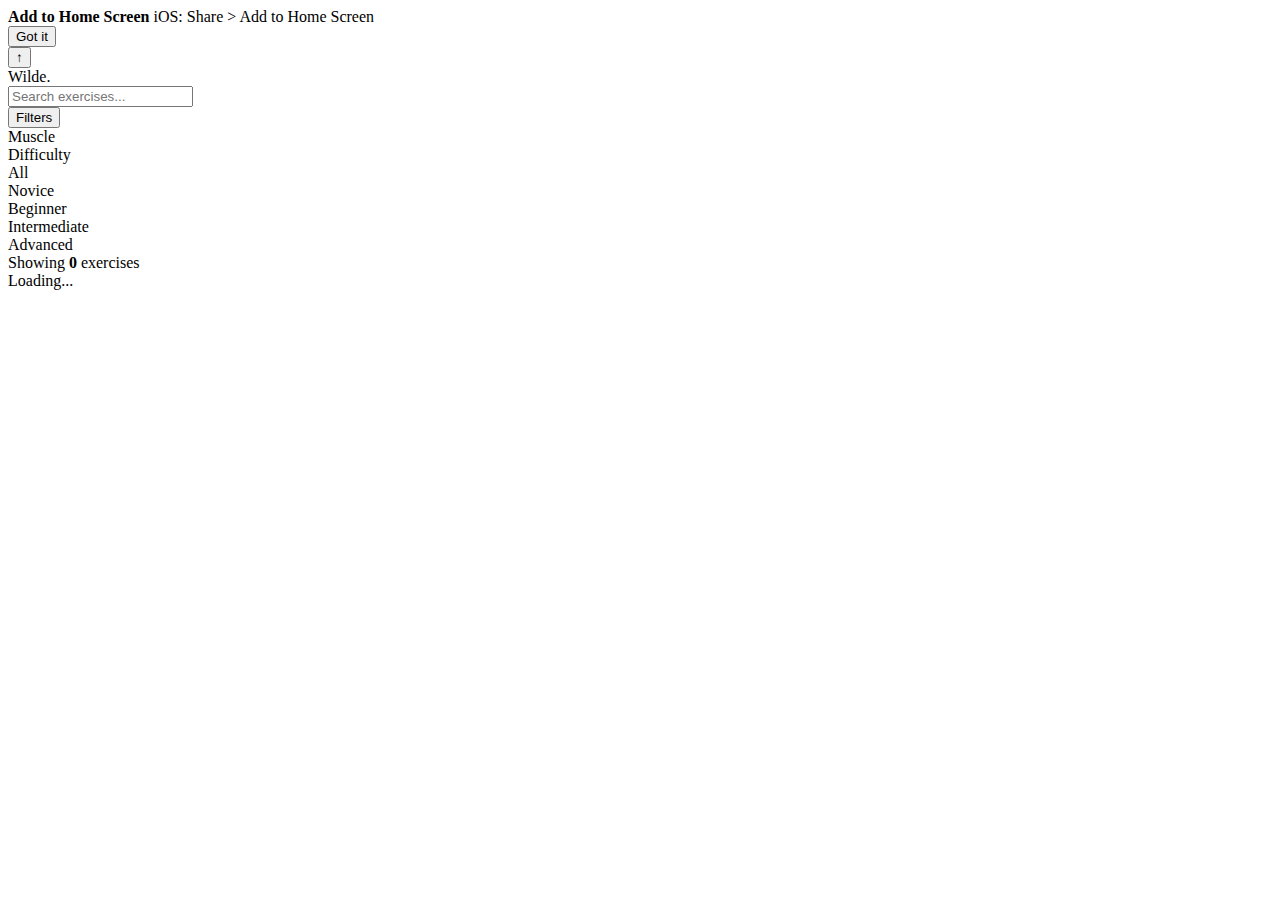
<file: index1.html>
<!DOCTYPE html>
<html lang="en">
<head>
    <meta charset="UTF-8">
    <meta name="viewport" content="width=device-width, initial-scale=1.0, maximum-scale=1.0">
    <title>Wilde</title>
    <link rel="preconnect" href="https://fonts.googleapis.com">
    <link href="https://fonts.googleapis.com/css2?family=Space+Mono:wght@400;700&family=Syne:wght@400;600;700;800&display=swap" rel="stylesheet">
    <link rel="stylesheet" href="style.css">
</head>
<body>
    <div id="installBanner">
        <div class="bt"><strong>Add to Home Screen</strong> iOS: Share > Add to Home Screen</div>
        <button onclick="dismissBanner()">Got it</button>
    </div>

    <button id="backToTop" onclick="window.scrollTo({top:0,behavior:'smooth'})">↑</button>
    <div class="toast" id="toast"></div>

    <header>
        <div class="header-top">
            <div class="logo" id="logoBtn">Wilde<span>.</span></div>
            <div class="search-wrap">
                <input type="search" id="searchInput" placeholder="Search exercises..." autocomplete="off">
            </div>
            <button class="filter-toggle-btn" id="filterToggleBtn" onclick="toggleFilterDrawer()">Filters</button>
        </div>
    </header>

    <div id="filterDrawer">
        <div class="filter-section">
            <div class="filter-label">Muscle</div>
            <div class="filter-row" id="muscleRow"></div>
            <div class="filter-label">Difficulty</div>
            <div class="filter-row" id="diffRow">
                <div class="pill active" onclick="setDiff('all',this)">All</div>
                <div class="pill diff-novice" onclick="setDiff('Novice',this)">Novice</div>
                <div class="pill diff-beginner" onclick="setDiff('Beginner',this)">Beginner</div>
                <div class="pill diff-intermediate" onclick="setDiff('Intermediate',this)">Intermediate</div>
                <div class="pill diff-advanced" onclick="setDiff('Advanced',this)">Advanced</div>
            </div>
        </div>
    </div>

    <div class="results-bar">
        <div class="results-count">Showing <strong id="countDisplay">0</strong> exercises</div>
    </div>

    <div id="listContainer">
        <div class="loading-state">Loading...</div>
    </div>

    <script src="script.js"></script>
</body>
</html>
</file>
<file: style.css>
const SUPABASE_URL = 'https://spwoicclxqoxqkfkmcrw.supabase.co';
const SUPABASE_KEY = 'eyJhbGciOiJIUzI1NiIsInR5cCI6IkpXVCJ9.eyJpc3MiOiJzdXBhYmFzZSIsInJlZiI6InNwd29pY2NseHFveHFrZmttY3J3Iiwicm9sZSI6ImFub24iLCJpYXQiOjE3NzE2MzIzNDMsImV4cCI6MjA4NzIwODM0M30.QhrV6CqGMVpCu_ySygeATvF_hvGoGmgYzbocp9A-qX0';
const PASSWORD = 'Wilde';

// ── Anonymous user identity ──────────────────────────────────────────────────
function getOrCreateUserId() {
  let uid = localStorage.getItem('wilde_uid');
  if (!uid) {
    uid = crypto.randomUUID ? crypto.randomUUID() : 'uid-' + Math.random().toString(36).slice(2) + Date.now();
    localStorage.setItem('wilde_uid', uid);
  }
  return uid;
}
const USER_ID = getOrCreateUserId();

const MUSCLE_REGIONS = {
  upper: ['Chest','Back','Shoulders','Trapezius','Biceps','Triceps','Forearms'],
  core:  ['Core'],
  lower: ['Quads','Hamstrings','Glutes','Calves','Hip Flexors','Abductors','Adductors','Shins'],
};
const MUSCLE_COLORS = {
  Chest:'#60a5fa', Back:'#3b82f6', Shoulders:'#93c5fd', Traps:'#7dd3fc',
  Biceps:'#a5b4fc', Triceps:'#818cf8', Forearms:'#c4b5fd', Core:'#34d399',
  Quads:'#f472b6', Hamstrings:'#fb7185', Glutes:'#f43f5e', Calves:'#fda4af',
  Hips:'#fb923c', 'Ankles/Feet':'#facc15',
};
const DIFF_ORDER = ['Novice','Beginner','Intermediate','Advanced','Expert','Master','Legendary','Grand Master'];
const MUSCLES_LIST = ['Ankles/Feet','Back','Biceps','Calves','Chest','Core','Forearms','Glutes','Hamstrings','Hips','Quads','Shoulders','Traps','Triceps'];
const DIFFS_LIST = ['Novice','Beginner','Intermediate','Advanced','Expert','Master','Legendary','Grand Master'];

async function sbFetch(path, opts={}) {
  const res = await fetch(SUPABASE_URL + '/rest/v1/' + path, {
    ...opts,
    headers: {
      'apikey': SUPABASE_KEY,
      'Authorization': 'Bearer ' + SUPABASE_KEY,
      'Content-Type': 'application/json',
      'Prefer': opts.prefer || 'return=minimal',
      ...(opts.headers||{})
    }
  });
  if (opts.returnData) return res.json();
  return res;
}

let exercises = [];
let favoriteIds = new Set();
let sessionList = [];
let currentRegion = 'all';
let currentMuscle = 'all';
let currentDiff = 'all';
let currentSearch = '';
let showFavoritesOnly = false;
let displayCount = 40;
let expandedId = null;

// ── Load all exercises ──────────────────────────────────────────────────────────
async function loadExercises() {
  try {
    const res = await fetch(SUPABASE_URL + '/rest/v1/exercises?select=*&order=id.asc', {
      headers: { 'apikey': SUPABASE_KEY, 'Authorization': 'Bearer ' + SUPABASE_KEY }
    });
    exercises = await res.json();
    exercises = exercises.sort(() => Math.random() - 0.5);
    await loadFavorites();
    render();
  } catch(e) {
    document.getElementById('listContainer').innerHTML = '<div class="empty-state">Could not load exercises.</div>';
  }
}

async function loadFavorites() {
  try {
    const res = await fetch(`${SUPABASE_URL}/rest/v1/favorites?select=exercise_id&user_id=eq.${encodeURIComponent(USER_ID)}`, { headers: { 'apikey': SUPABASE_KEY, 'Authorization': 'Bearer ' + SUPABASE_KEY } });
    const rows = await res.json();
    favoriteIds = new Set((rows || []).map(r => r.exercise_id));
  } catch(e) { favoriteIds = new Set(); }
}

// ── VISUAL EXPLORER NEIGHBORS ──────────────────────────────────────────────────
function getExplorerNeighbors(ex) {
  const diffIdx = DIFF_ORDER.indexOf(ex.d);
  const sameMuscle = exercises.filter(e => e.id !== ex.id && e.m === ex.m);

  function nameTokens(name) {
    return (name || '').toLowerCase().replace(/\(.*?\)/g, '').split(/\s+/).filter(t => t.length >= 4);
  }
  const myTokens = nameTokens(ex.n);

  // FIX: Added filter(e => e.n !== ex.n) to stop showing the same exercise twice
  const variations = exercises.filter(e => {
    if (e.id === ex.id || e.n === ex.n) return false;
    return nameTokens(e.n).some(t => myTokens.includes(t));
  }).slice(0, 3);

  const varIds = new Set(variations.map(e => e.id));

  const regressions = sameMuscle
    .filter(e => DIFF_ORDER.indexOf(e.d) < diffIdx && !varIds.has(e.id))
    .sort((a, b) => DIFF_ORDER.indexOf(b.d) - DIFF_ORDER.indexOf(a.d))
    .slice(0, 2);

  const progressions = sameMuscle
    .filter(e => DIFF_ORDER.indexOf(e.d) > diffIdx && !varIds.has(e.id))
    .sort((a, b) => DIFF_ORDER.indexOf(a.d) - DIFF_ORDER.indexOf(b.d))
    .slice(0, 2);

  return { regressions, progressions, variations };
}

// ── VISUAL EXPLORER RENDER (ORBITAL LAYOUT) ────────────────────────────────────
function renderExplorer() {
  if (!explorerActiveId || exercises.length === 0) return;
  const ex = exercises.find(e => e.id === explorerActiveId);
  if (!ex) return;

  const { regressions, progressions, variations } = getExplorerNeighbors(ex);
  const canvas = document.getElementById('explorerCanvas');
  const nodesEl = document.getElementById('explorerNodes');
  const linesEl = document.getElementById('explorerLines');

  const W = canvas.offsetWidth;
  const H = canvas.offsetHeight;
  const cx = W / 2;
  const cy = H / 2;
  const isMobile = W < 500;

  // FIX: Collect all items into one circular ring
  const allSats = [
    ...regressions.map(e => ({ ex: e, type: 'regression' })),
    ...progressions.map(e => ({ ex: e, type: 'progression' })),
    ...variations.map(e => ({ ex: e, type: 'variation' }))
  ];

  const total = allSats.length;
  const radius = isMobile ? Math.min(W, H) * 0.36 : Math.min(W, H) * 0.38;

  const positions = allSats.map((item, i) => {
    const angle = (2 * Math.PI * i) / total - Math.PI / 2;
    return {
      ex: item.ex,
      type: item.type,
      x: cx + radius * Math.cos(angle),
      y: cy + radius * Math.sin(angle)
    };
  });

  // SVG lines
  linesEl.innerHTML = positions.map(({ x, y, type }) => 
    `<line class="explorer-line ${type}" x1="${cx}" y1="${cy}" x2="${x}" y2="${y}"/>`
  ).join('');

  let html = '';
  // Center Node
  const muscleColor = MUSCLE_COLORS[ex.m] || '#888';
  html += `<div class="explorer-node center-node" style="left:${cx}px;top:${cy}px" onclick="explorerOpenCenter(${ex.id})">
    <div class="cn-accent-bar" style="background:${muscleColor}"></div>
    <div class="cn-name">${ex.n || 'Unnamed'}</div>
  </div>`;

  // Satellites
  positions.forEach(({ ex: sat, x, y, type }) => {
    html += `<div class="explorer-node satellite-node type-${type}" style="left:${x}px;top:${y}px" onclick="navigateExplorer(${sat.id})">
      <div class="sat-inner">
        <div class="sat-type-label">${type}</div>
        <div class="sat-name">${sat.n || 'Unnamed'}</div>
      </div>
    </div>`;
  });

  nodesEl.innerHTML = html;
}

function explorerOpenCenter(id) {
  closeExplorer();
  expandedId = id;
  render();
  setTimeout(() => { document.getElementById('card-' + id)?.scrollIntoView({ behavior: 'smooth', block: 'center' }); }, 100);
}

function navigateExplorer(id) {
  explorerActiveId = id;
  renderExplorer();
}

function openExplorer(id) {
  explorerActiveId = id || (expandedId || exercises[0].id);
  document.getElementById('explorerOverlay').classList.add('open');
  renderExplorer();
}

function closeExplorer() { document.getElementById('explorerOverlay').classList.remove('open'); }

window.addEventListener('resize', () => { if (document.getElementById('explorerOverlay').classList.contains('open')) renderExplorer(); });

loadExercises();
</file>
